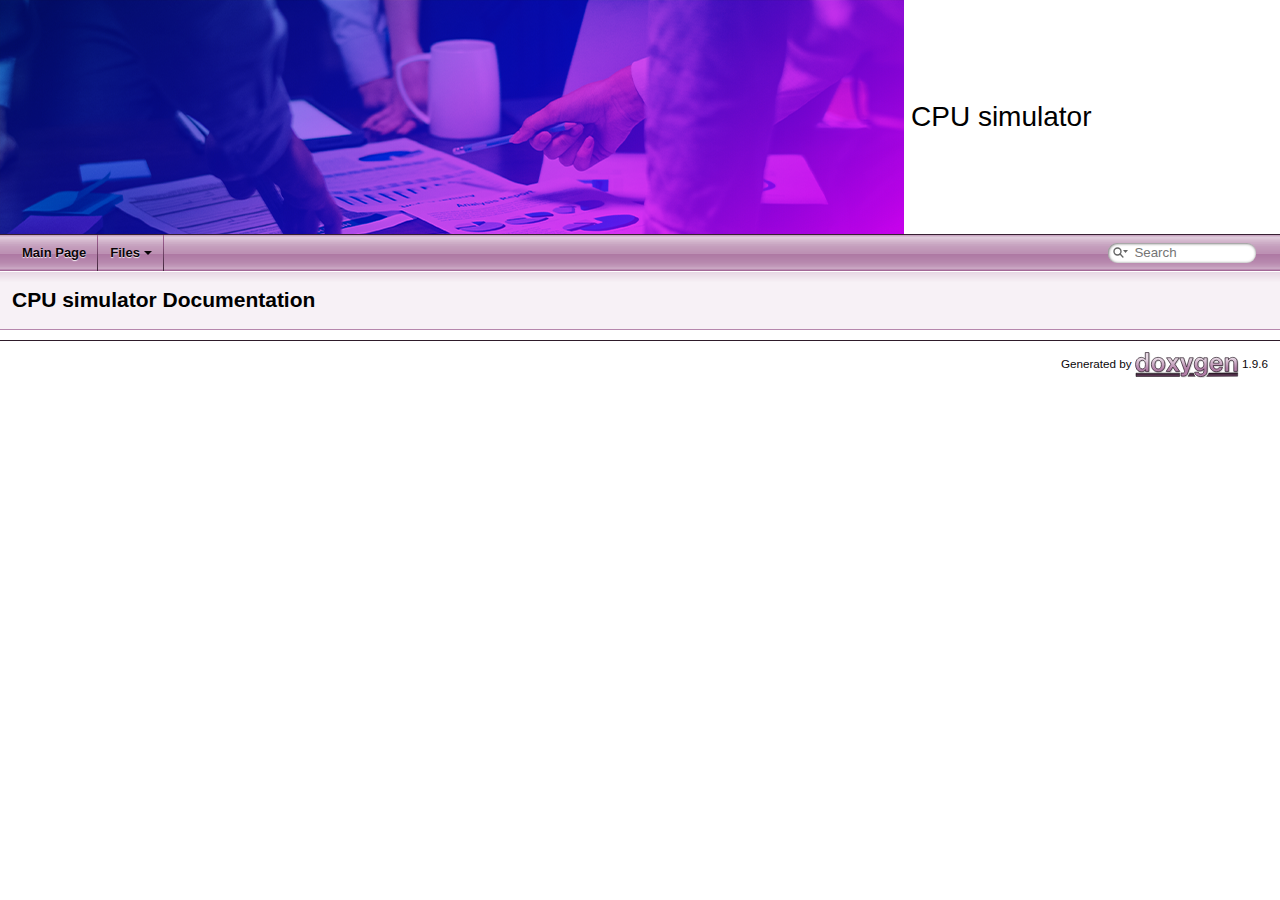
<file: html/index.html>
<!DOCTYPE html PUBLIC "-//W3C//DTD XHTML 1.0 Transitional//EN" "https://www.w3.org/TR/xhtml1/DTD/xhtml1-transitional.dtd">
<html xmlns="http://www.w3.org/1999/xhtml" lang="en-US">
<head>
<meta http-equiv="Content-Type" content="text/xhtml;charset=UTF-8"/>
<meta http-equiv="X-UA-Compatible" content="IE=11"/>
<meta name="generator" content="Doxygen 1.9.6"/>
<meta name="viewport" content="width=device-width, initial-scale=1"/>
<title>CPU simulator: Main Page</title>
<link href="tabs.css" rel="stylesheet" type="text/css"/>
<script type="text/javascript" src="jquery.js"></script>
<script type="text/javascript" src="dynsections.js"></script>
<link href="search/search.css" rel="stylesheet" type="text/css"/>
<script type="text/javascript" src="search/searchdata.js"></script>
<script type="text/javascript" src="search/search.js"></script>
<link href="doxygen.css" rel="stylesheet" type="text/css" />
</head>
<body>
<div id="top"><!-- do not remove this div, it is closed by doxygen! -->
<div id="titlearea">
<table cellspacing="0" cellpadding="0">
 <tbody>
 <tr id="projectrow">
  <td id="projectlogo"><img alt="Logo" src="Headers-for-Mobile_Our-work_v1.png"/></td>
  <td id="projectalign">
   <div id="projectname">CPU simulator
   </div>
  </td>
 </tr>
 </tbody>
</table>
</div>
<!-- end header part -->
<!-- Generated by Doxygen 1.9.6 -->
<script type="text/javascript">
/* @license magnet:?xt=urn:btih:d3d9a9a6595521f9666a5e94cc830dab83b65699&amp;dn=expat.txt MIT */
var searchBox = new SearchBox("searchBox", "search/",'.html');
/* @license-end */
</script>
<script type="text/javascript" src="menudata.js"></script>
<script type="text/javascript" src="menu.js"></script>
<script type="text/javascript">
/* @license magnet:?xt=urn:btih:d3d9a9a6595521f9666a5e94cc830dab83b65699&amp;dn=expat.txt MIT */
$(function() {
  initMenu('',true,false,'search.php','Search');
  $(document).ready(function() { init_search(); });
});
/* @license-end */
</script>
<div id="main-nav"></div>
</div><!-- top -->
<!-- window showing the filter options -->
<div id="MSearchSelectWindow"
     onmouseover="return searchBox.OnSearchSelectShow()"
     onmouseout="return searchBox.OnSearchSelectHide()"
     onkeydown="return searchBox.OnSearchSelectKey(event)">
</div>

<!-- iframe showing the search results (closed by default) -->
<div id="MSearchResultsWindow">
<div id="MSearchResults">
<div class="SRPage">
<div id="SRIndex">
<div id="SRResults"></div>
<div class="SRStatus" id="Loading">Loading...</div>
<div class="SRStatus" id="Searching">Searching...</div>
<div class="SRStatus" id="NoMatches">No Matches</div>
</div>
</div>
</div>
</div>

<div class="header">
  <div class="headertitle"><div class="title">CPU simulator Documentation</div></div>
</div><!--header-->
<div class="contents">
</div><!-- contents -->
<!-- start footer part -->
<hr class="footer"/><address class="footer"><small>
Generated by&#160;<a href="https://www.doxygen.org/index.html"><img class="footer" src="doxygen.svg" width="104" height="31" alt="doxygen"/></a> 1.9.6
</small></address>
</body>
</html>
</file>
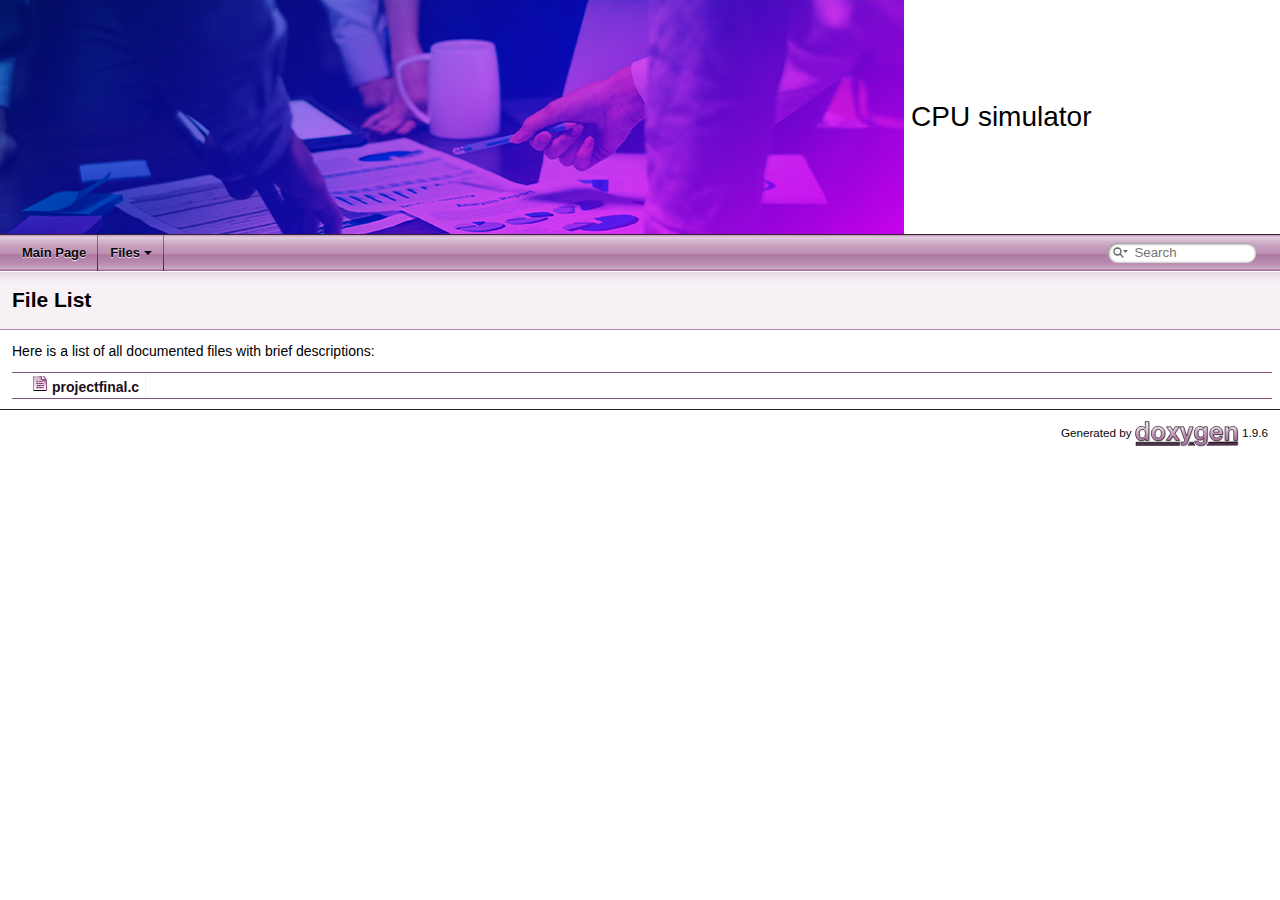
<file: html/files.html>
<!DOCTYPE html PUBLIC "-//W3C//DTD XHTML 1.0 Transitional//EN" "https://www.w3.org/TR/xhtml1/DTD/xhtml1-transitional.dtd">
<html xmlns="http://www.w3.org/1999/xhtml" lang="en-US">
<head>
<meta http-equiv="Content-Type" content="text/xhtml;charset=UTF-8"/>
<meta http-equiv="X-UA-Compatible" content="IE=11"/>
<meta name="generator" content="Doxygen 1.9.6"/>
<meta name="viewport" content="width=device-width, initial-scale=1"/>
<title>CPU simulator: File List</title>
<link href="tabs.css" rel="stylesheet" type="text/css"/>
<script type="text/javascript" src="jquery.js"></script>
<script type="text/javascript" src="dynsections.js"></script>
<link href="search/search.css" rel="stylesheet" type="text/css"/>
<script type="text/javascript" src="search/searchdata.js"></script>
<script type="text/javascript" src="search/search.js"></script>
<link href="doxygen.css" rel="stylesheet" type="text/css" />
</head>
<body>
<div id="top"><!-- do not remove this div, it is closed by doxygen! -->
<div id="titlearea">
<table cellspacing="0" cellpadding="0">
 <tbody>
 <tr id="projectrow">
  <td id="projectlogo"><img alt="Logo" src="Headers-for-Mobile_Our-work_v1.png"/></td>
  <td id="projectalign">
   <div id="projectname">CPU simulator
   </div>
  </td>
 </tr>
 </tbody>
</table>
</div>
<!-- end header part -->
<!-- Generated by Doxygen 1.9.6 -->
<script type="text/javascript">
/* @license magnet:?xt=urn:btih:d3d9a9a6595521f9666a5e94cc830dab83b65699&amp;dn=expat.txt MIT */
var searchBox = new SearchBox("searchBox", "search/",'.html');
/* @license-end */
</script>
<script type="text/javascript" src="menudata.js"></script>
<script type="text/javascript" src="menu.js"></script>
<script type="text/javascript">
/* @license magnet:?xt=urn:btih:d3d9a9a6595521f9666a5e94cc830dab83b65699&amp;dn=expat.txt MIT */
$(function() {
  initMenu('',true,false,'search.php','Search');
  $(document).ready(function() { init_search(); });
});
/* @license-end */
</script>
<div id="main-nav"></div>
</div><!-- top -->
<!-- window showing the filter options -->
<div id="MSearchSelectWindow"
     onmouseover="return searchBox.OnSearchSelectShow()"
     onmouseout="return searchBox.OnSearchSelectHide()"
     onkeydown="return searchBox.OnSearchSelectKey(event)">
</div>

<!-- iframe showing the search results (closed by default) -->
<div id="MSearchResultsWindow">
<div id="MSearchResults">
<div class="SRPage">
<div id="SRIndex">
<div id="SRResults"></div>
<div class="SRStatus" id="Loading">Loading...</div>
<div class="SRStatus" id="Searching">Searching...</div>
<div class="SRStatus" id="NoMatches">No Matches</div>
</div>
</div>
</div>
</div>

<div class="header">
  <div class="headertitle"><div class="title">File List</div></div>
</div><!--header-->
<div class="contents">
<div class="textblock">Here is a list of all documented files with brief descriptions:</div><div class="directory">
<table class="directory">
<tr id="row_0_" class="even"><td class="entry"><span style="width:16px;display:inline-block;">&#160;</span><span class="icondoc"></span><a class="el" href="projectfinal_8c.html" target="_self">projectfinal.c</a></td><td class="desc"></td></tr>
</table>
</div><!-- directory -->
</div><!-- contents -->
<!-- start footer part -->
<hr class="footer"/><address class="footer"><small>
Generated by&#160;<a href="https://www.doxygen.org/index.html"><img class="footer" src="doxygen.svg" width="104" height="31" alt="doxygen"/></a> 1.9.6
</small></address>
</body>
</html>
</file>
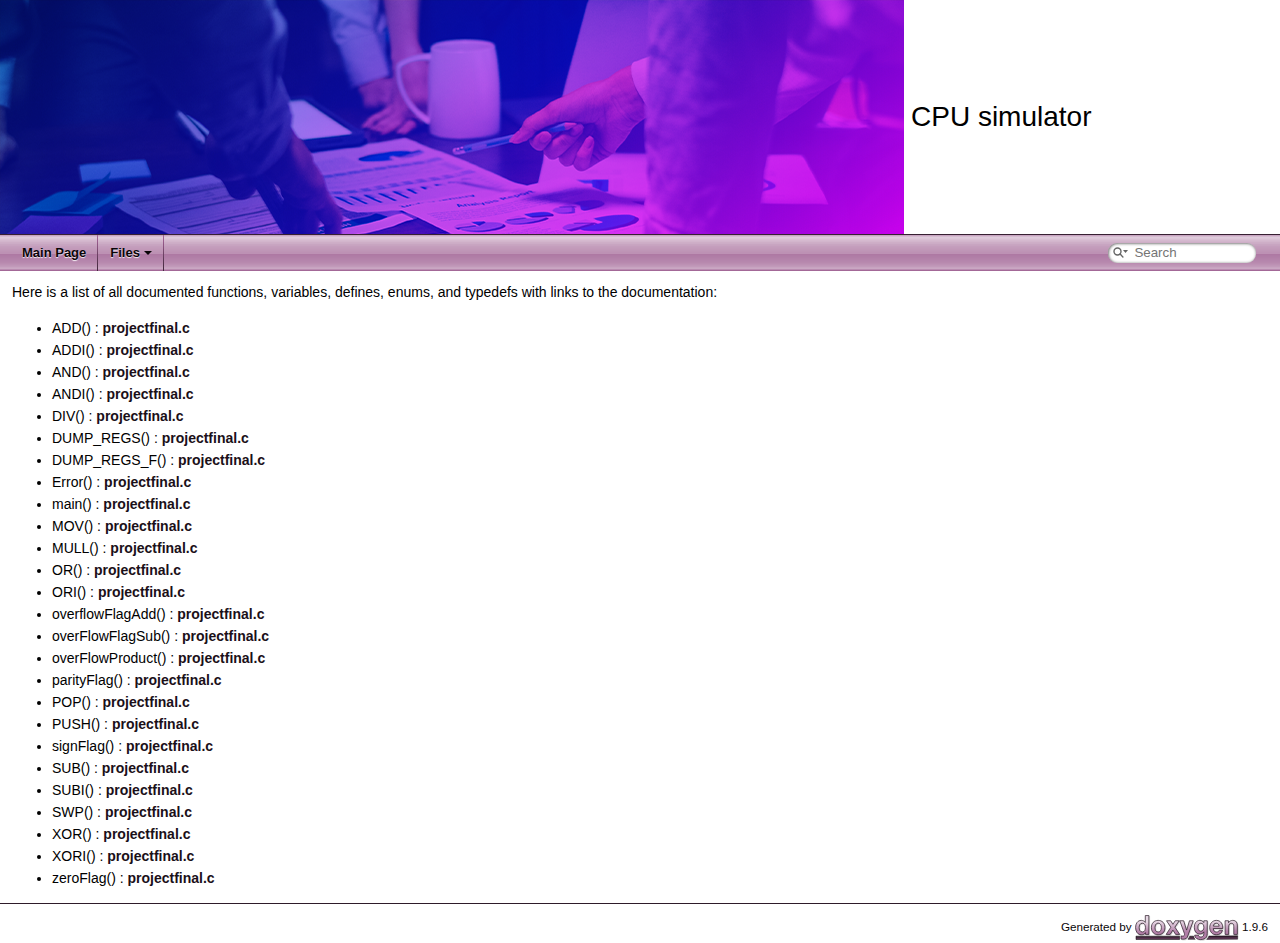
<file: html/globals.html>
<!DOCTYPE html PUBLIC "-//W3C//DTD XHTML 1.0 Transitional//EN" "https://www.w3.org/TR/xhtml1/DTD/xhtml1-transitional.dtd">
<html xmlns="http://www.w3.org/1999/xhtml" lang="en-US">
<head>
<meta http-equiv="Content-Type" content="text/xhtml;charset=UTF-8"/>
<meta http-equiv="X-UA-Compatible" content="IE=11"/>
<meta name="generator" content="Doxygen 1.9.6"/>
<meta name="viewport" content="width=device-width, initial-scale=1"/>
<title>CPU simulator: Globals</title>
<link href="tabs.css" rel="stylesheet" type="text/css"/>
<script type="text/javascript" src="jquery.js"></script>
<script type="text/javascript" src="dynsections.js"></script>
<link href="search/search.css" rel="stylesheet" type="text/css"/>
<script type="text/javascript" src="search/searchdata.js"></script>
<script type="text/javascript" src="search/search.js"></script>
<link href="doxygen.css" rel="stylesheet" type="text/css" />
</head>
<body>
<div id="top"><!-- do not remove this div, it is closed by doxygen! -->
<div id="titlearea">
<table cellspacing="0" cellpadding="0">
 <tbody>
 <tr id="projectrow">
  <td id="projectlogo"><img alt="Logo" src="Headers-for-Mobile_Our-work_v1.png"/></td>
  <td id="projectalign">
   <div id="projectname">CPU simulator
   </div>
  </td>
 </tr>
 </tbody>
</table>
</div>
<!-- end header part -->
<!-- Generated by Doxygen 1.9.6 -->
<script type="text/javascript">
/* @license magnet:?xt=urn:btih:d3d9a9a6595521f9666a5e94cc830dab83b65699&amp;dn=expat.txt MIT */
var searchBox = new SearchBox("searchBox", "search/",'.html');
/* @license-end */
</script>
<script type="text/javascript" src="menudata.js"></script>
<script type="text/javascript" src="menu.js"></script>
<script type="text/javascript">
/* @license magnet:?xt=urn:btih:d3d9a9a6595521f9666a5e94cc830dab83b65699&amp;dn=expat.txt MIT */
$(function() {
  initMenu('',true,false,'search.php','Search');
  $(document).ready(function() { init_search(); });
});
/* @license-end */
</script>
<div id="main-nav"></div>
</div><!-- top -->
<!-- window showing the filter options -->
<div id="MSearchSelectWindow"
     onmouseover="return searchBox.OnSearchSelectShow()"
     onmouseout="return searchBox.OnSearchSelectHide()"
     onkeydown="return searchBox.OnSearchSelectKey(event)">
</div>

<!-- iframe showing the search results (closed by default) -->
<div id="MSearchResultsWindow">
<div id="MSearchResults">
<div class="SRPage">
<div id="SRIndex">
<div id="SRResults"></div>
<div class="SRStatus" id="Loading">Loading...</div>
<div class="SRStatus" id="Searching">Searching...</div>
<div class="SRStatus" id="NoMatches">No Matches</div>
</div>
</div>
</div>
</div>

<div class="contents">
<div class="textblock">Here is a list of all documented functions, variables, defines, enums, and typedefs with links to the documentation:</div><ul>
<li>ADD()&#160;:&#160;<a class="el" href="projectfinal_8c.html#a208b473791cc65cdef28b1a06632767c">projectfinal.c</a></li>
<li>ADDI()&#160;:&#160;<a class="el" href="projectfinal_8c.html#aea7e4871dbf3bbada7e723caf01d0439">projectfinal.c</a></li>
<li>AND()&#160;:&#160;<a class="el" href="projectfinal_8c.html#a53f6d122aba9172e5c5082831bf9b38d">projectfinal.c</a></li>
<li>ANDI()&#160;:&#160;<a class="el" href="projectfinal_8c.html#af45f9fd88ba958dc935585d12ff327dc">projectfinal.c</a></li>
<li>DIV()&#160;:&#160;<a class="el" href="projectfinal_8c.html#a55d87b24a8c43f74c7a16a88de23d8c9">projectfinal.c</a></li>
<li>DUMP_REGS()&#160;:&#160;<a class="el" href="projectfinal_8c.html#a7246c8d53de6fe3db29dacbae22570db">projectfinal.c</a></li>
<li>DUMP_REGS_F()&#160;:&#160;<a class="el" href="projectfinal_8c.html#a1e31b0b875ff67d7c38723f17d2f664a">projectfinal.c</a></li>
<li>Error()&#160;:&#160;<a class="el" href="projectfinal_8c.html#a3c599eb246ba14427fe807cc29850ae3">projectfinal.c</a></li>
<li>main()&#160;:&#160;<a class="el" href="projectfinal_8c.html#a0ddf1224851353fc92bfbff6f499fa97">projectfinal.c</a></li>
<li>MOV()&#160;:&#160;<a class="el" href="projectfinal_8c.html#a406fab2688bf343429713a2eb98acc0d">projectfinal.c</a></li>
<li>MULL()&#160;:&#160;<a class="el" href="projectfinal_8c.html#ab9c9faca58fe2946cec7a2d5cce2f954">projectfinal.c</a></li>
<li>OR()&#160;:&#160;<a class="el" href="projectfinal_8c.html#a63c0b5dc1a36b43cfcbaa2fca3370599">projectfinal.c</a></li>
<li>ORI()&#160;:&#160;<a class="el" href="projectfinal_8c.html#acc90d732c1fb58250a6bc176275b97ab">projectfinal.c</a></li>
<li>overflowFlagAdd()&#160;:&#160;<a class="el" href="projectfinal_8c.html#a8fa8a35f950357beffd1b71902313235">projectfinal.c</a></li>
<li>overFlowFlagSub()&#160;:&#160;<a class="el" href="projectfinal_8c.html#ac0285fa796472952f9c2165342c1d184">projectfinal.c</a></li>
<li>overFlowProduct()&#160;:&#160;<a class="el" href="projectfinal_8c.html#a3d5b3ef53df62438b9d9b7cc28e7f3e5">projectfinal.c</a></li>
<li>parityFlag()&#160;:&#160;<a class="el" href="projectfinal_8c.html#a0e90003af21a0a54dfc43f150e350c38">projectfinal.c</a></li>
<li>POP()&#160;:&#160;<a class="el" href="projectfinal_8c.html#a4b117a8d6e91eb513103dcb62ee10d00">projectfinal.c</a></li>
<li>PUSH()&#160;:&#160;<a class="el" href="projectfinal_8c.html#ad915a596e86e11f67fb454bd4c12a30a">projectfinal.c</a></li>
<li>signFlag()&#160;:&#160;<a class="el" href="projectfinal_8c.html#ac78723113306ddaf6783ecb64a4b1338">projectfinal.c</a></li>
<li>SUB()&#160;:&#160;<a class="el" href="projectfinal_8c.html#a7d552c470d929956ad217d8890a22e19">projectfinal.c</a></li>
<li>SUBI()&#160;:&#160;<a class="el" href="projectfinal_8c.html#a73241cd5d065fe5e3c8fcd17f29ba1ed">projectfinal.c</a></li>
<li>SWP()&#160;:&#160;<a class="el" href="projectfinal_8c.html#ae1d663091740d39219a78794f4c6120e">projectfinal.c</a></li>
<li>XOR()&#160;:&#160;<a class="el" href="projectfinal_8c.html#a4c2aba9cfc40e6c523935c9b706fc17b">projectfinal.c</a></li>
<li>XORI()&#160;:&#160;<a class="el" href="projectfinal_8c.html#a45a828d6c33c2f9cc2983efb4a3067ac">projectfinal.c</a></li>
<li>zeroFlag()&#160;:&#160;<a class="el" href="projectfinal_8c.html#a767daef722be9eca9e10c6774015dd44">projectfinal.c</a></li>
</ul>
</div><!-- contents -->
<!-- start footer part -->
<hr class="footer"/><address class="footer"><small>
Generated by&#160;<a href="https://www.doxygen.org/index.html"><img class="footer" src="doxygen.svg" width="104" height="31" alt="doxygen"/></a> 1.9.6
</small></address>
</body>
</html>
</file>
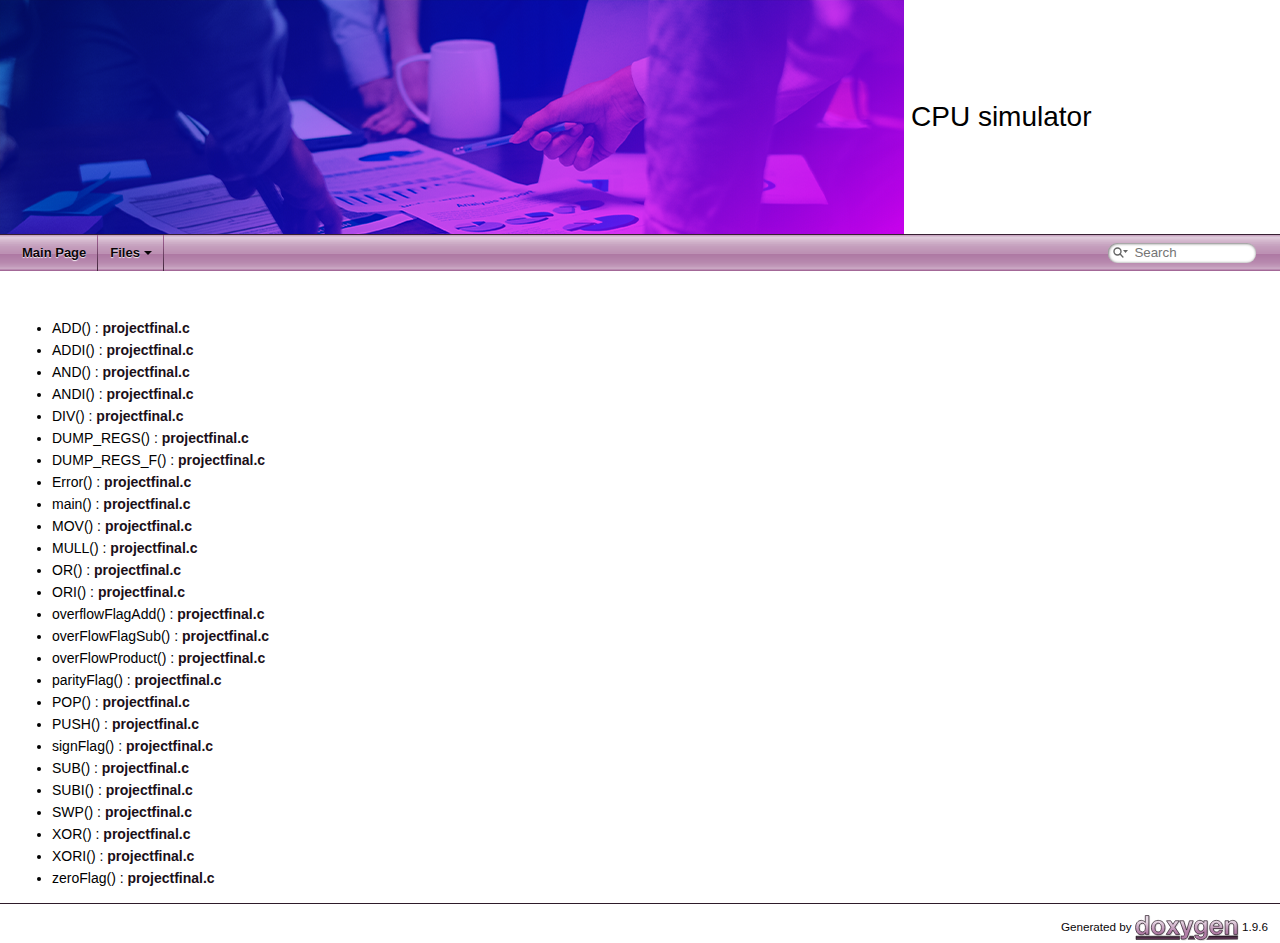
<file: html/globals_func.html>
<!DOCTYPE html PUBLIC "-//W3C//DTD XHTML 1.0 Transitional//EN" "https://www.w3.org/TR/xhtml1/DTD/xhtml1-transitional.dtd">
<html xmlns="http://www.w3.org/1999/xhtml" lang="en-US">
<head>
<meta http-equiv="Content-Type" content="text/xhtml;charset=UTF-8"/>
<meta http-equiv="X-UA-Compatible" content="IE=11"/>
<meta name="generator" content="Doxygen 1.9.6"/>
<meta name="viewport" content="width=device-width, initial-scale=1"/>
<title>CPU simulator: Globals</title>
<link href="tabs.css" rel="stylesheet" type="text/css"/>
<script type="text/javascript" src="jquery.js"></script>
<script type="text/javascript" src="dynsections.js"></script>
<link href="search/search.css" rel="stylesheet" type="text/css"/>
<script type="text/javascript" src="search/searchdata.js"></script>
<script type="text/javascript" src="search/search.js"></script>
<link href="doxygen.css" rel="stylesheet" type="text/css" />
</head>
<body>
<div id="top"><!-- do not remove this div, it is closed by doxygen! -->
<div id="titlearea">
<table cellspacing="0" cellpadding="0">
 <tbody>
 <tr id="projectrow">
  <td id="projectlogo"><img alt="Logo" src="Headers-for-Mobile_Our-work_v1.png"/></td>
  <td id="projectalign">
   <div id="projectname">CPU simulator
   </div>
  </td>
 </tr>
 </tbody>
</table>
</div>
<!-- end header part -->
<!-- Generated by Doxygen 1.9.6 -->
<script type="text/javascript">
/* @license magnet:?xt=urn:btih:d3d9a9a6595521f9666a5e94cc830dab83b65699&amp;dn=expat.txt MIT */
var searchBox = new SearchBox("searchBox", "search/",'.html');
/* @license-end */
</script>
<script type="text/javascript" src="menudata.js"></script>
<script type="text/javascript" src="menu.js"></script>
<script type="text/javascript">
/* @license magnet:?xt=urn:btih:d3d9a9a6595521f9666a5e94cc830dab83b65699&amp;dn=expat.txt MIT */
$(function() {
  initMenu('',true,false,'search.php','Search');
  $(document).ready(function() { init_search(); });
});
/* @license-end */
</script>
<div id="main-nav"></div>
</div><!-- top -->
<!-- window showing the filter options -->
<div id="MSearchSelectWindow"
     onmouseover="return searchBox.OnSearchSelectShow()"
     onmouseout="return searchBox.OnSearchSelectHide()"
     onkeydown="return searchBox.OnSearchSelectKey(event)">
</div>

<!-- iframe showing the search results (closed by default) -->
<div id="MSearchResultsWindow">
<div id="MSearchResults">
<div class="SRPage">
<div id="SRIndex">
<div id="SRResults"></div>
<div class="SRStatus" id="Loading">Loading...</div>
<div class="SRStatus" id="Searching">Searching...</div>
<div class="SRStatus" id="NoMatches">No Matches</div>
</div>
</div>
</div>
</div>

<div class="contents">
&#160;<ul>
<li>ADD()&#160;:&#160;<a class="el" href="projectfinal_8c.html#a208b473791cc65cdef28b1a06632767c">projectfinal.c</a></li>
<li>ADDI()&#160;:&#160;<a class="el" href="projectfinal_8c.html#aea7e4871dbf3bbada7e723caf01d0439">projectfinal.c</a></li>
<li>AND()&#160;:&#160;<a class="el" href="projectfinal_8c.html#a53f6d122aba9172e5c5082831bf9b38d">projectfinal.c</a></li>
<li>ANDI()&#160;:&#160;<a class="el" href="projectfinal_8c.html#af45f9fd88ba958dc935585d12ff327dc">projectfinal.c</a></li>
<li>DIV()&#160;:&#160;<a class="el" href="projectfinal_8c.html#a55d87b24a8c43f74c7a16a88de23d8c9">projectfinal.c</a></li>
<li>DUMP_REGS()&#160;:&#160;<a class="el" href="projectfinal_8c.html#a7246c8d53de6fe3db29dacbae22570db">projectfinal.c</a></li>
<li>DUMP_REGS_F()&#160;:&#160;<a class="el" href="projectfinal_8c.html#a1e31b0b875ff67d7c38723f17d2f664a">projectfinal.c</a></li>
<li>Error()&#160;:&#160;<a class="el" href="projectfinal_8c.html#a3c599eb246ba14427fe807cc29850ae3">projectfinal.c</a></li>
<li>main()&#160;:&#160;<a class="el" href="projectfinal_8c.html#a0ddf1224851353fc92bfbff6f499fa97">projectfinal.c</a></li>
<li>MOV()&#160;:&#160;<a class="el" href="projectfinal_8c.html#a406fab2688bf343429713a2eb98acc0d">projectfinal.c</a></li>
<li>MULL()&#160;:&#160;<a class="el" href="projectfinal_8c.html#ab9c9faca58fe2946cec7a2d5cce2f954">projectfinal.c</a></li>
<li>OR()&#160;:&#160;<a class="el" href="projectfinal_8c.html#a63c0b5dc1a36b43cfcbaa2fca3370599">projectfinal.c</a></li>
<li>ORI()&#160;:&#160;<a class="el" href="projectfinal_8c.html#acc90d732c1fb58250a6bc176275b97ab">projectfinal.c</a></li>
<li>overflowFlagAdd()&#160;:&#160;<a class="el" href="projectfinal_8c.html#a8fa8a35f950357beffd1b71902313235">projectfinal.c</a></li>
<li>overFlowFlagSub()&#160;:&#160;<a class="el" href="projectfinal_8c.html#ac0285fa796472952f9c2165342c1d184">projectfinal.c</a></li>
<li>overFlowProduct()&#160;:&#160;<a class="el" href="projectfinal_8c.html#a3d5b3ef53df62438b9d9b7cc28e7f3e5">projectfinal.c</a></li>
<li>parityFlag()&#160;:&#160;<a class="el" href="projectfinal_8c.html#a0e90003af21a0a54dfc43f150e350c38">projectfinal.c</a></li>
<li>POP()&#160;:&#160;<a class="el" href="projectfinal_8c.html#a4b117a8d6e91eb513103dcb62ee10d00">projectfinal.c</a></li>
<li>PUSH()&#160;:&#160;<a class="el" href="projectfinal_8c.html#ad915a596e86e11f67fb454bd4c12a30a">projectfinal.c</a></li>
<li>signFlag()&#160;:&#160;<a class="el" href="projectfinal_8c.html#ac78723113306ddaf6783ecb64a4b1338">projectfinal.c</a></li>
<li>SUB()&#160;:&#160;<a class="el" href="projectfinal_8c.html#a7d552c470d929956ad217d8890a22e19">projectfinal.c</a></li>
<li>SUBI()&#160;:&#160;<a class="el" href="projectfinal_8c.html#a73241cd5d065fe5e3c8fcd17f29ba1ed">projectfinal.c</a></li>
<li>SWP()&#160;:&#160;<a class="el" href="projectfinal_8c.html#ae1d663091740d39219a78794f4c6120e">projectfinal.c</a></li>
<li>XOR()&#160;:&#160;<a class="el" href="projectfinal_8c.html#a4c2aba9cfc40e6c523935c9b706fc17b">projectfinal.c</a></li>
<li>XORI()&#160;:&#160;<a class="el" href="projectfinal_8c.html#a45a828d6c33c2f9cc2983efb4a3067ac">projectfinal.c</a></li>
<li>zeroFlag()&#160;:&#160;<a class="el" href="projectfinal_8c.html#a767daef722be9eca9e10c6774015dd44">projectfinal.c</a></li>
</ul>
</div><!-- contents -->
<!-- start footer part -->
<hr class="footer"/><address class="footer"><small>
Generated by&#160;<a href="https://www.doxygen.org/index.html"><img class="footer" src="doxygen.svg" width="104" height="31" alt="doxygen"/></a> 1.9.6
</small></address>
</body>
</html>
</file>
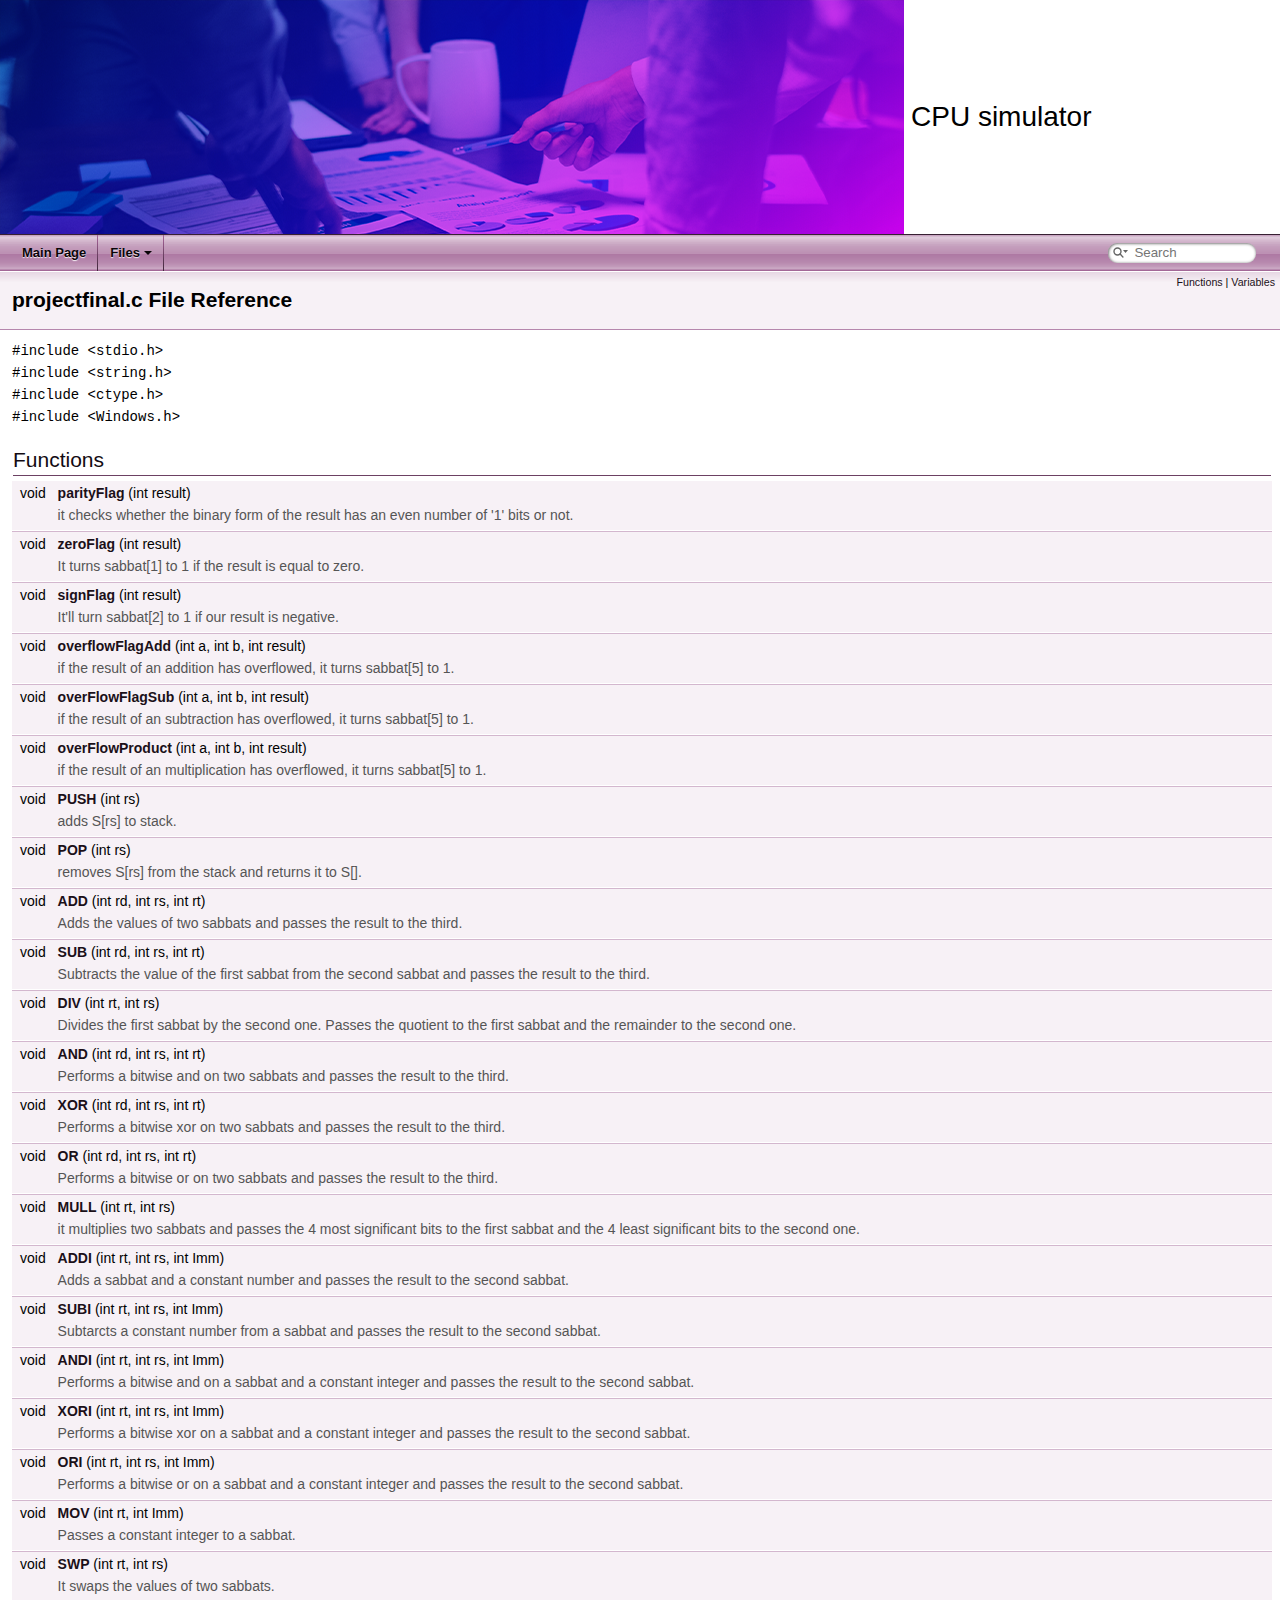
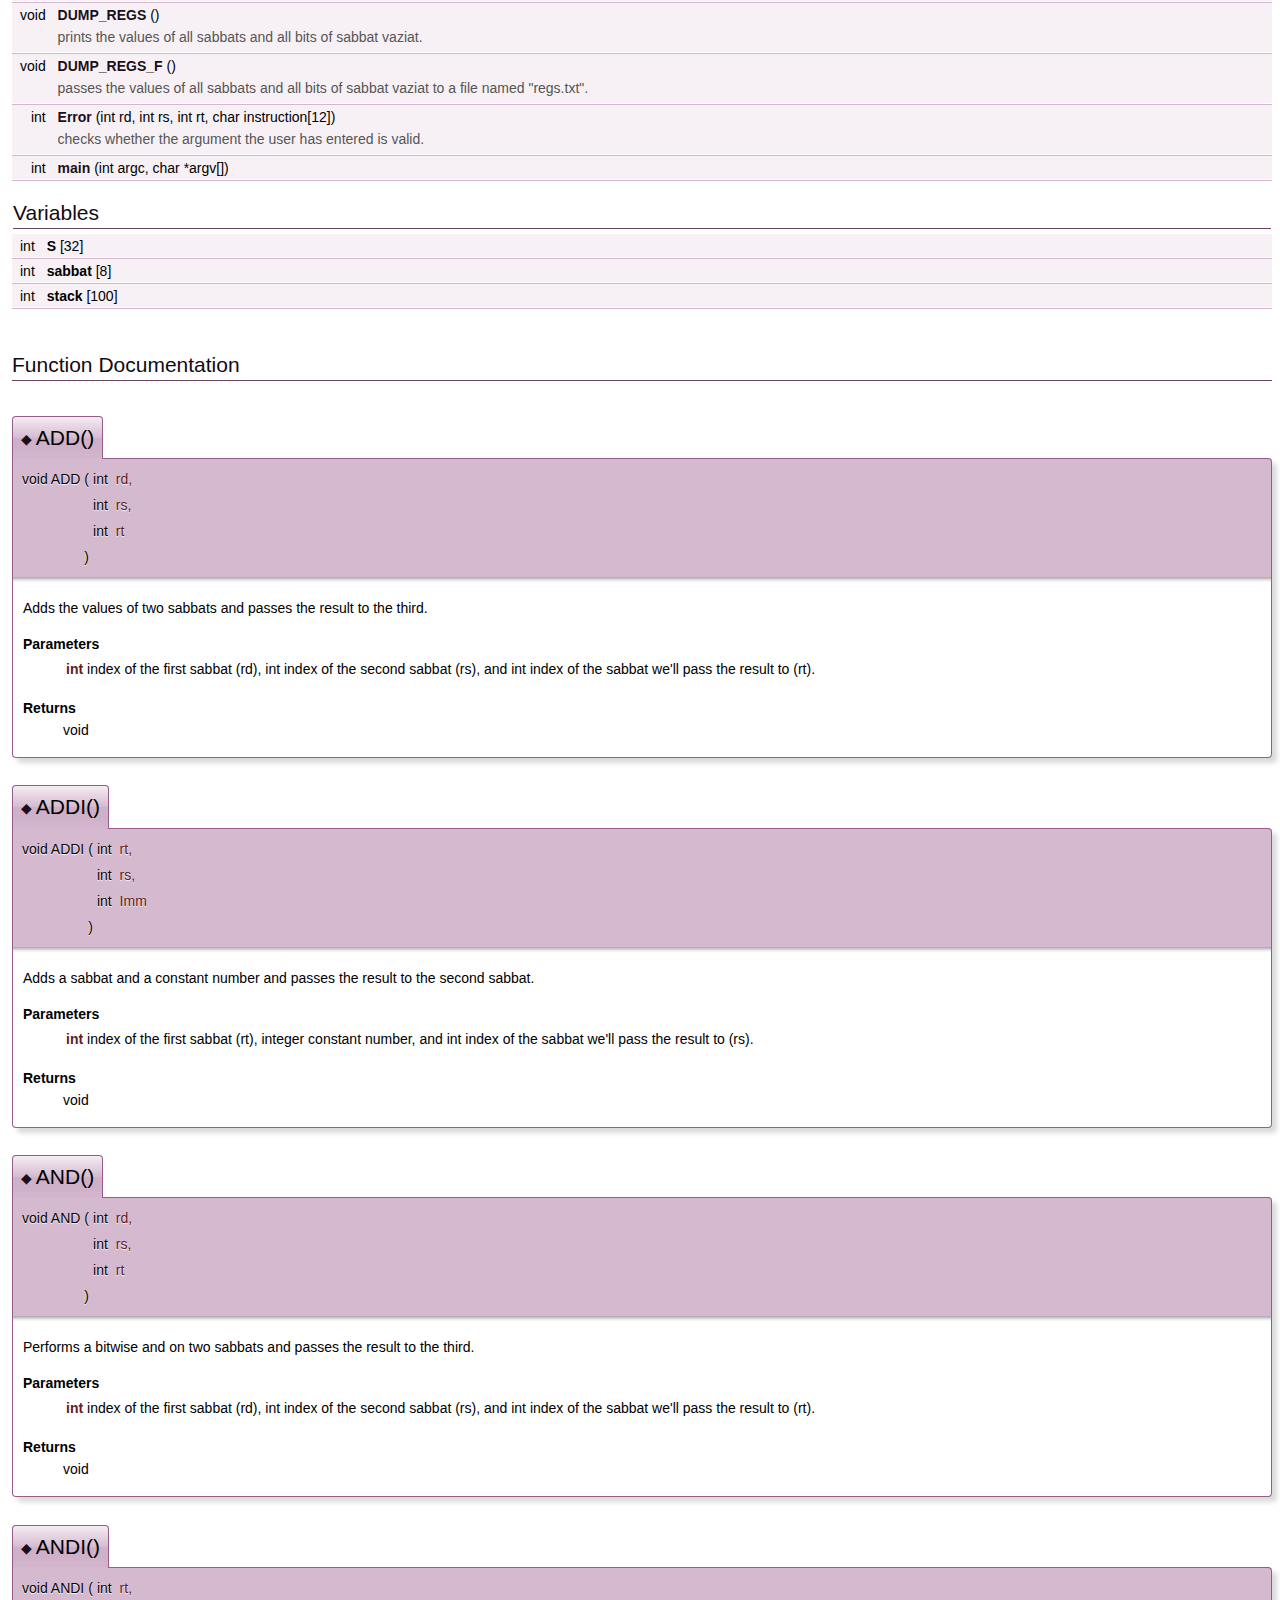
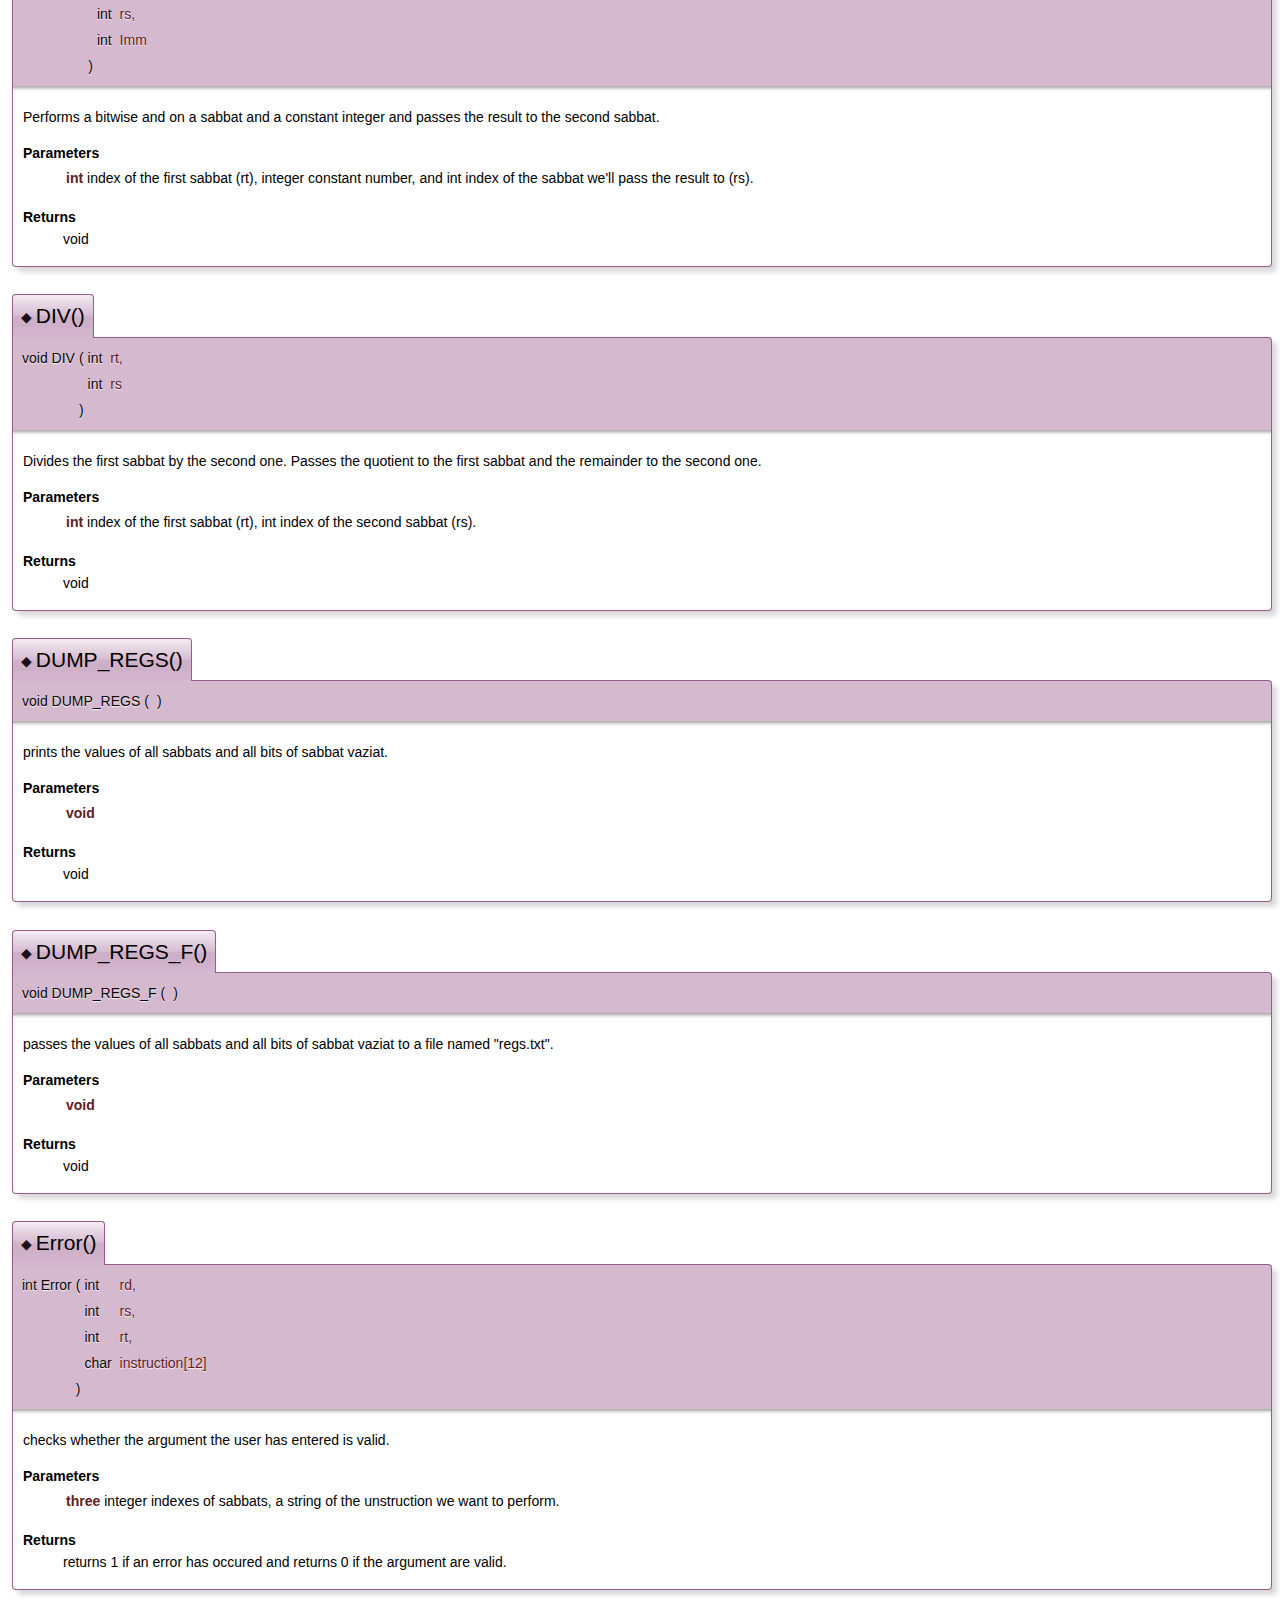
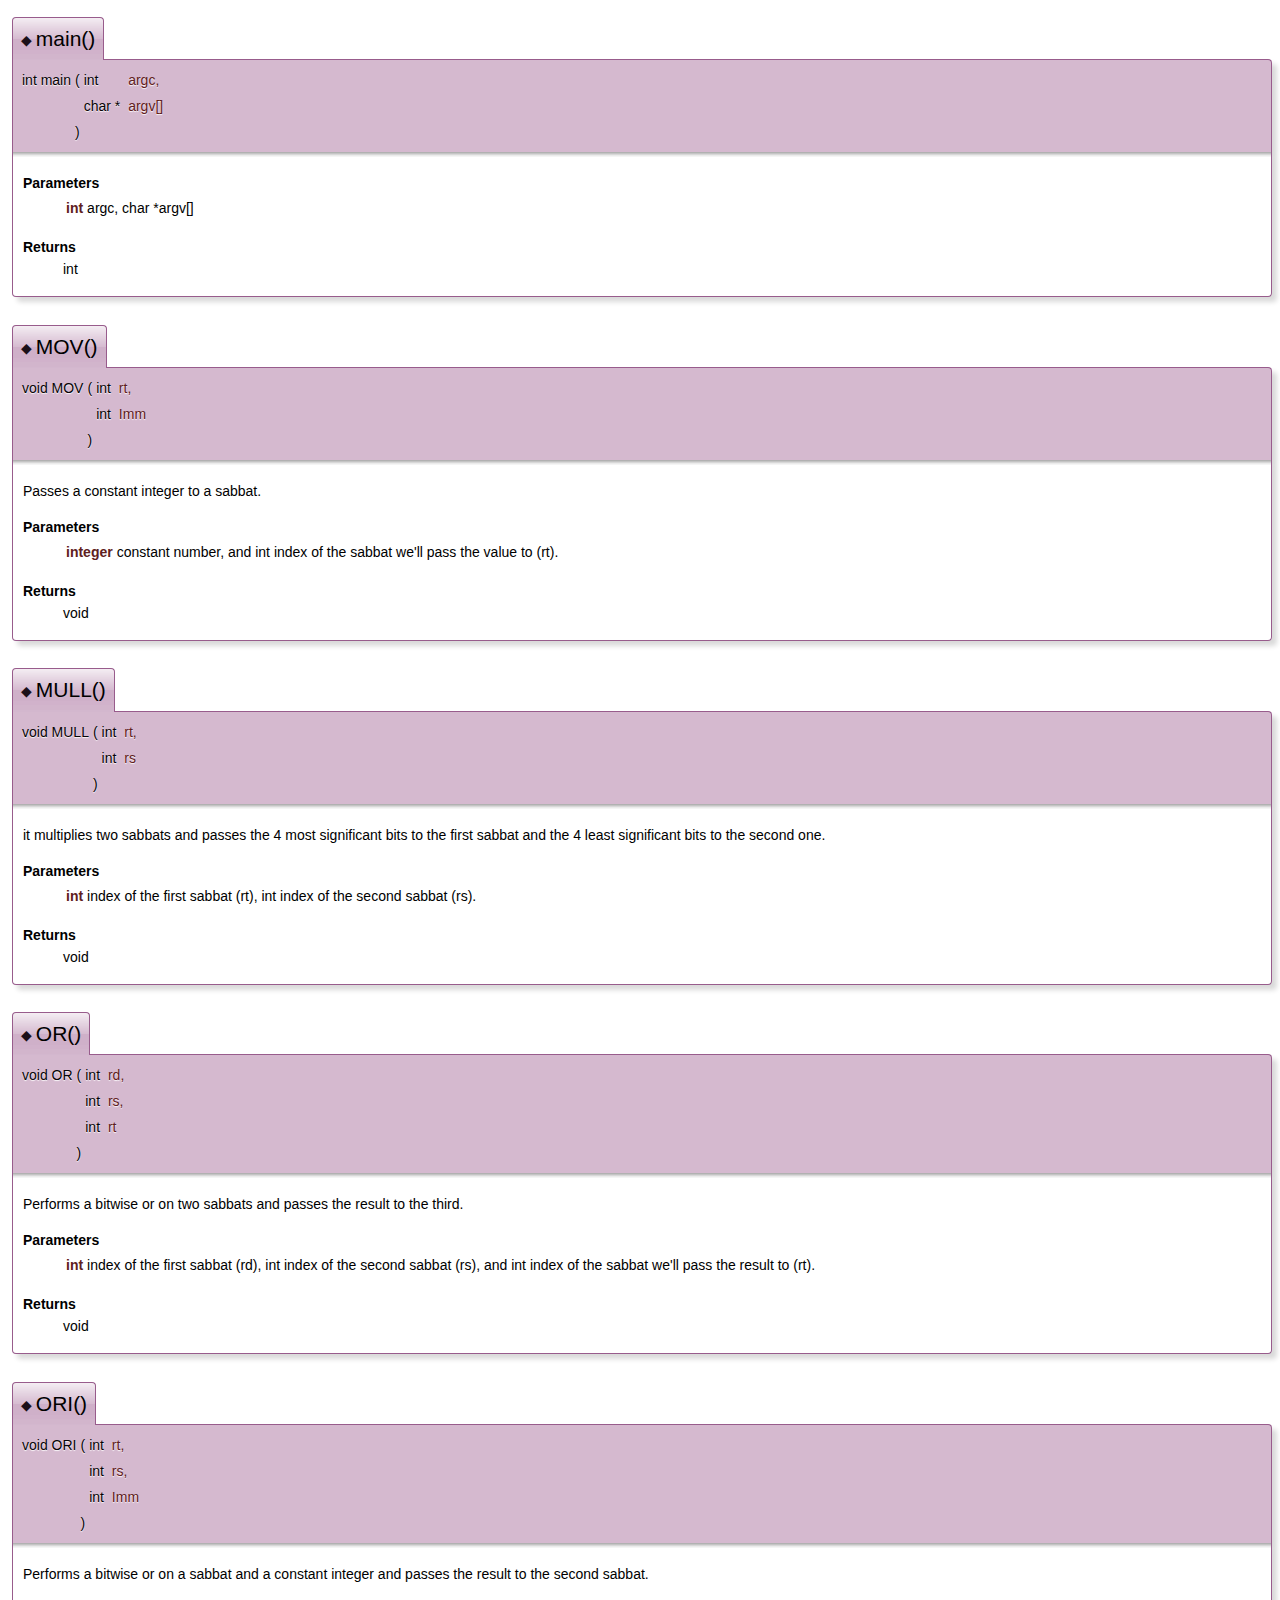
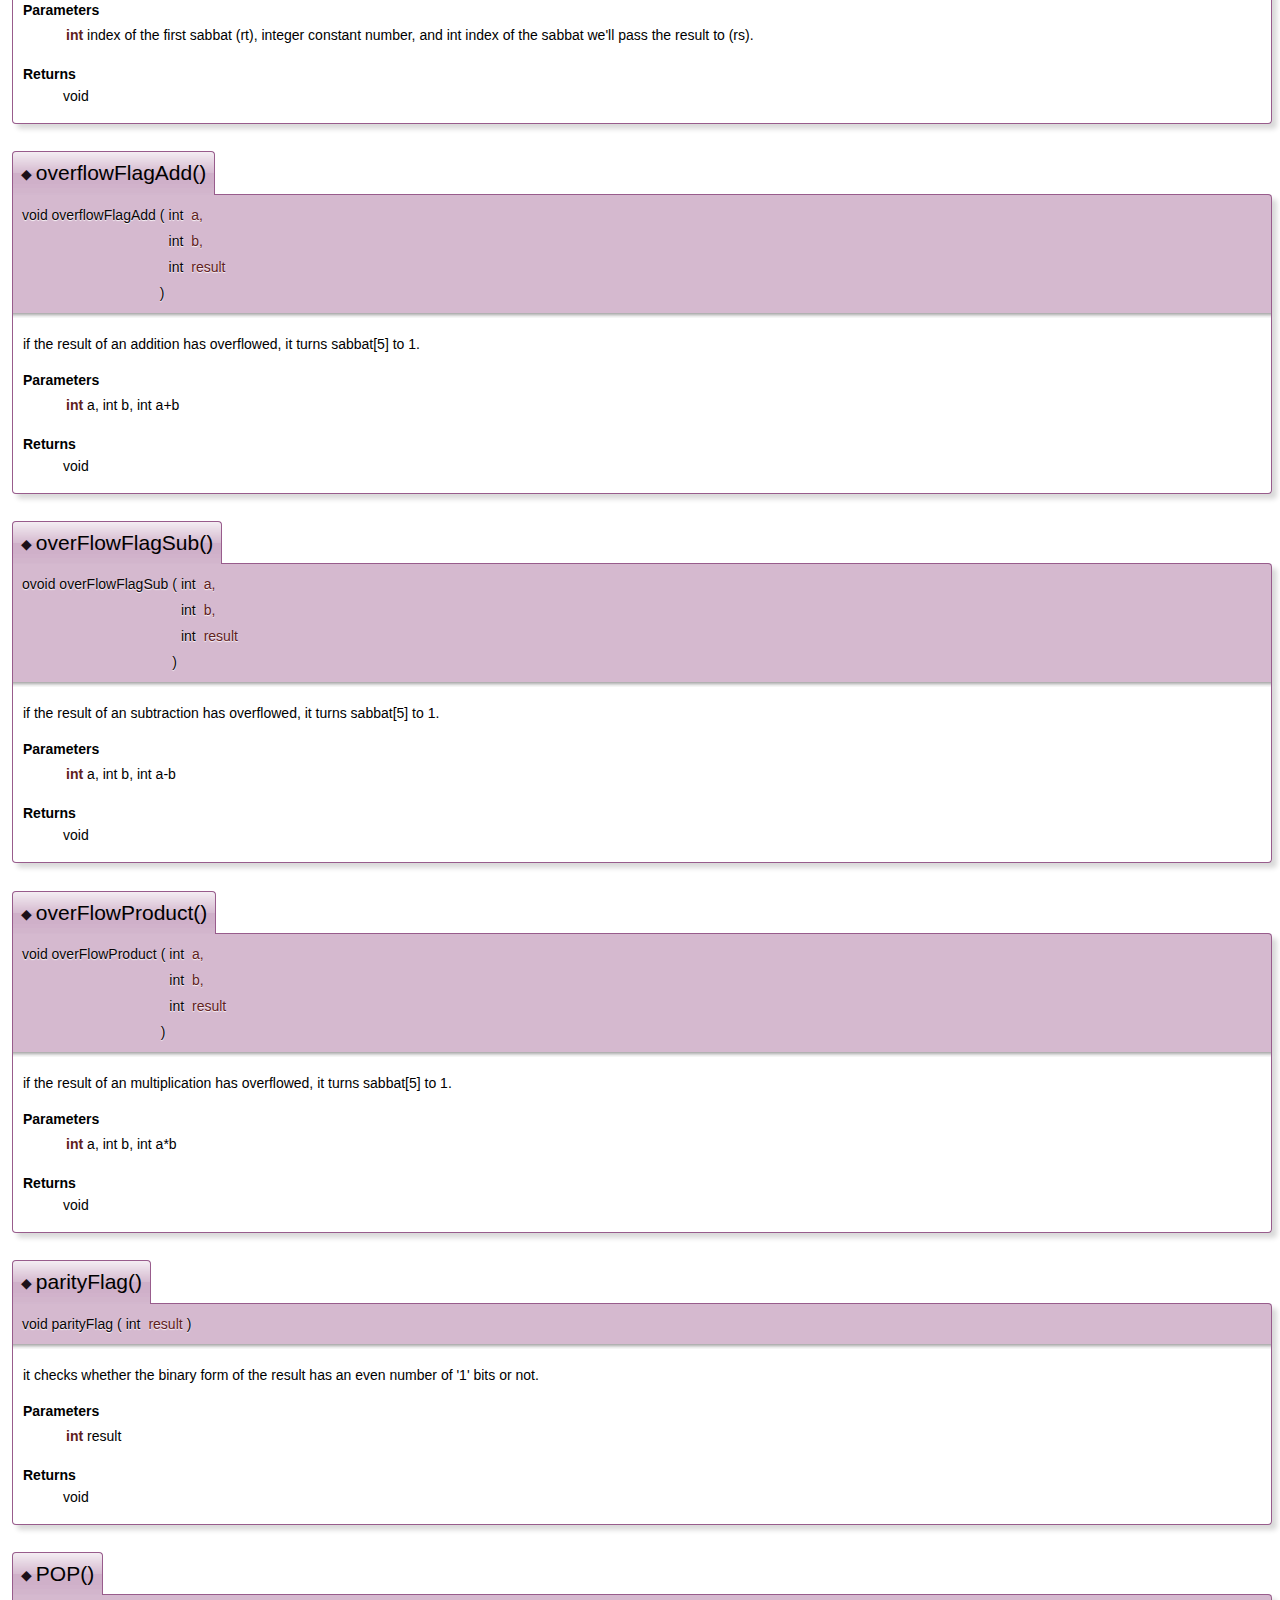
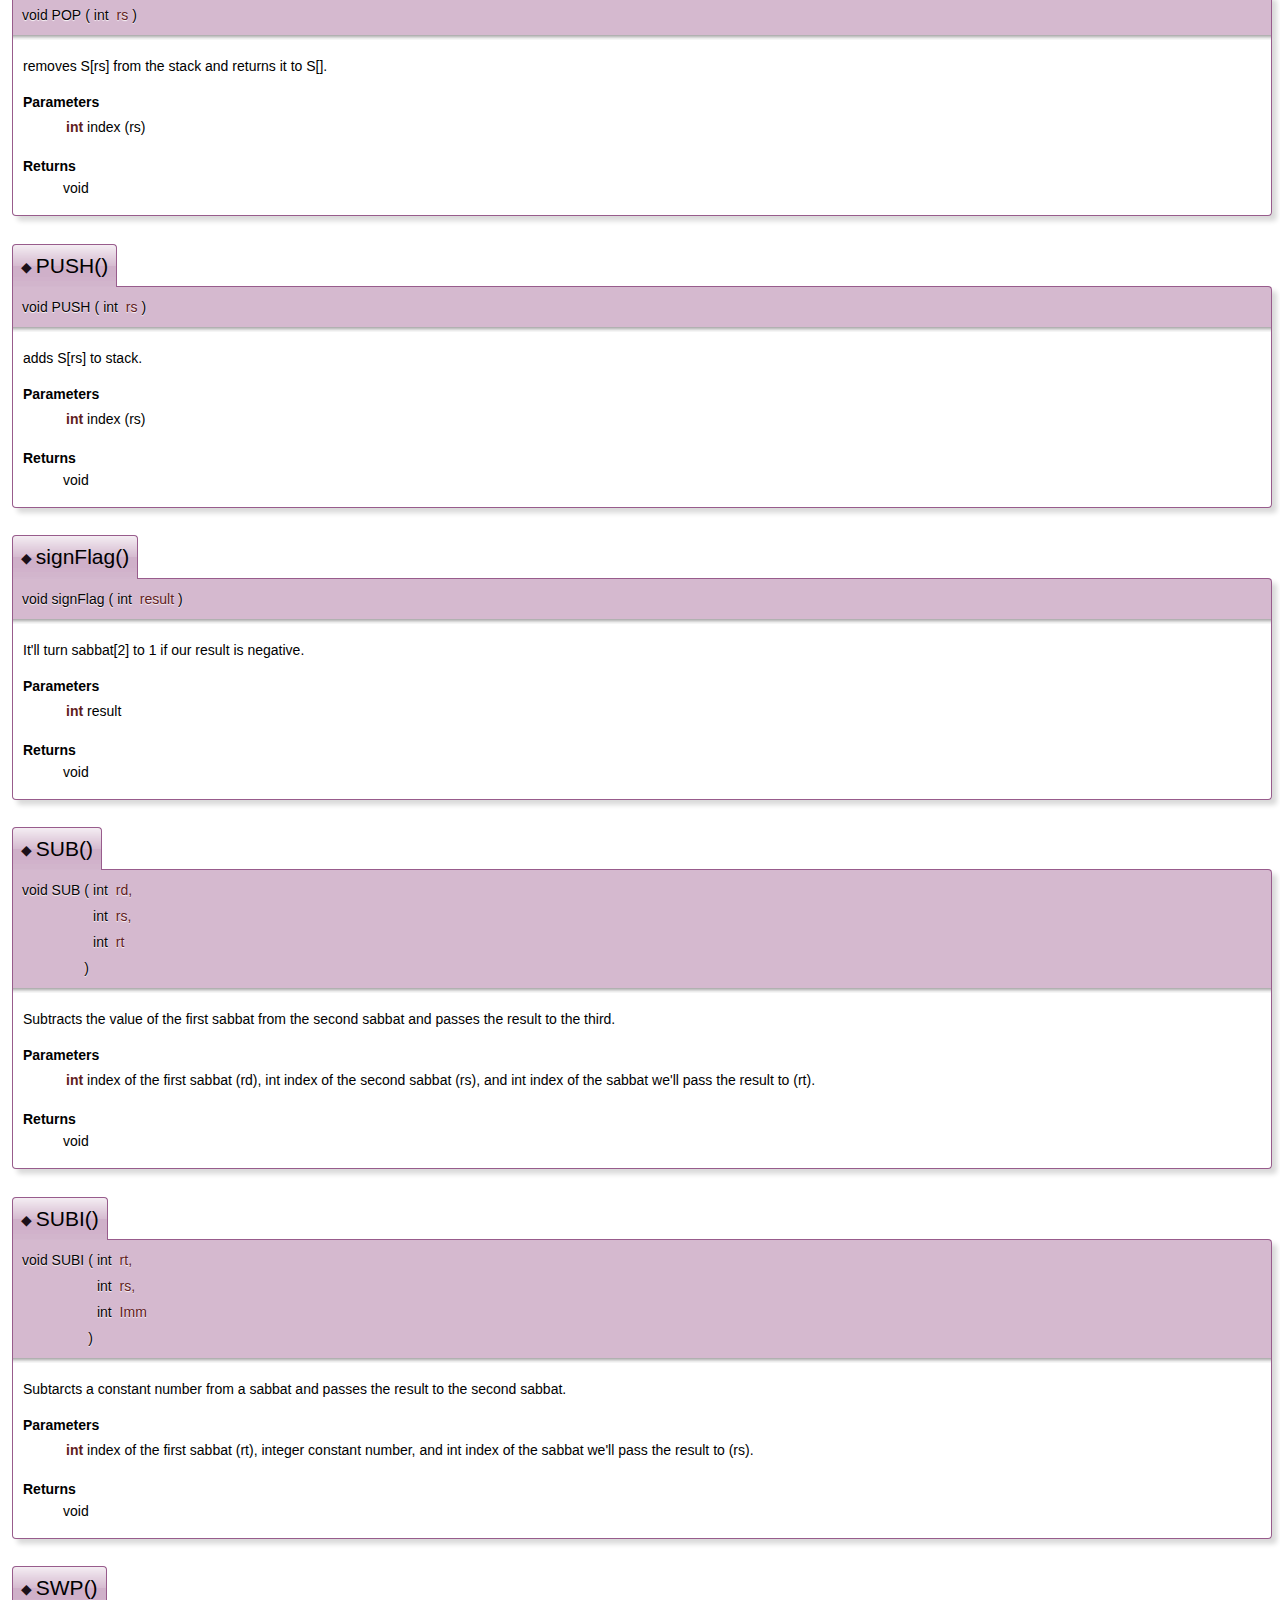
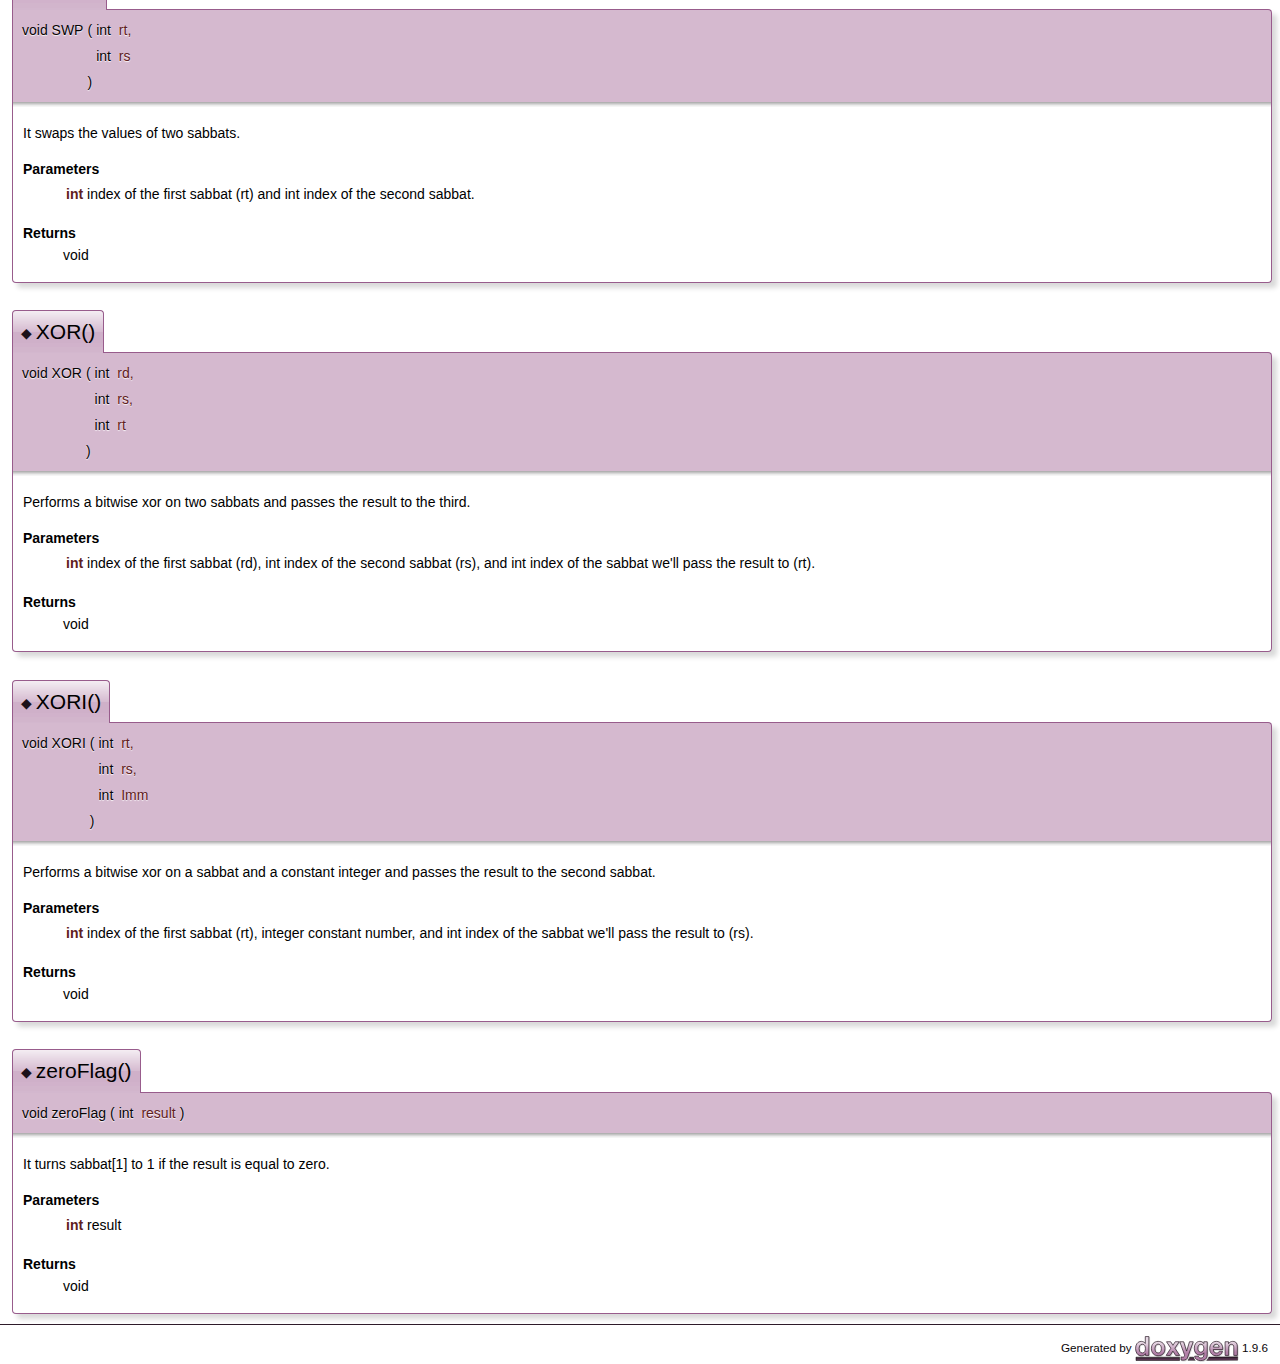
<file: html/projectfinal_8c.html>
<!DOCTYPE html PUBLIC "-//W3C//DTD XHTML 1.0 Transitional//EN" "https://www.w3.org/TR/xhtml1/DTD/xhtml1-transitional.dtd">
<html xmlns="http://www.w3.org/1999/xhtml" lang="en-US">
<head>
<meta http-equiv="Content-Type" content="text/xhtml;charset=UTF-8"/>
<meta http-equiv="X-UA-Compatible" content="IE=11"/>
<meta name="generator" content="Doxygen 1.9.6"/>
<meta name="viewport" content="width=device-width, initial-scale=1"/>
<title>CPU simulator: projectfinal.c File Reference</title>
<link href="tabs.css" rel="stylesheet" type="text/css"/>
<script type="text/javascript" src="jquery.js"></script>
<script type="text/javascript" src="dynsections.js"></script>
<link href="search/search.css" rel="stylesheet" type="text/css"/>
<script type="text/javascript" src="search/searchdata.js"></script>
<script type="text/javascript" src="search/search.js"></script>
<link href="doxygen.css" rel="stylesheet" type="text/css" />
</head>
<body>
<div id="top"><!-- do not remove this div, it is closed by doxygen! -->
<div id="titlearea">
<table cellspacing="0" cellpadding="0">
 <tbody>
 <tr id="projectrow">
  <td id="projectlogo"><img alt="Logo" src="Headers-for-Mobile_Our-work_v1.png"/></td>
  <td id="projectalign">
   <div id="projectname">CPU simulator
   </div>
  </td>
 </tr>
 </tbody>
</table>
</div>
<!-- end header part -->
<!-- Generated by Doxygen 1.9.6 -->
<script type="text/javascript">
/* @license magnet:?xt=urn:btih:d3d9a9a6595521f9666a5e94cc830dab83b65699&amp;dn=expat.txt MIT */
var searchBox = new SearchBox("searchBox", "search/",'.html');
/* @license-end */
</script>
<script type="text/javascript" src="menudata.js"></script>
<script type="text/javascript" src="menu.js"></script>
<script type="text/javascript">
/* @license magnet:?xt=urn:btih:d3d9a9a6595521f9666a5e94cc830dab83b65699&amp;dn=expat.txt MIT */
$(function() {
  initMenu('',true,false,'search.php','Search');
  $(document).ready(function() { init_search(); });
});
/* @license-end */
</script>
<div id="main-nav"></div>
<!-- window showing the filter options -->
<div id="MSearchSelectWindow"
     onmouseover="return searchBox.OnSearchSelectShow()"
     onmouseout="return searchBox.OnSearchSelectHide()"
     onkeydown="return searchBox.OnSearchSelectKey(event)">
</div>

<!-- iframe showing the search results (closed by default) -->
<div id="MSearchResultsWindow">
<div id="MSearchResults">
<div class="SRPage">
<div id="SRIndex">
<div id="SRResults"></div>
<div class="SRStatus" id="Loading">Loading...</div>
<div class="SRStatus" id="Searching">Searching...</div>
<div class="SRStatus" id="NoMatches">No Matches</div>
</div>
</div>
</div>
</div>

</div><!-- top -->
<div class="header">
  <div class="summary">
<a href="#func-members">Functions</a> &#124;
<a href="#var-members">Variables</a>  </div>
  <div class="headertitle"><div class="title">projectfinal.c File Reference</div></div>
</div><!--header-->
<div class="contents">
<div class="textblock"><code>#include &lt;stdio.h&gt;</code><br />
<code>#include &lt;string.h&gt;</code><br />
<code>#include &lt;ctype.h&gt;</code><br />
<code>#include &lt;Windows.h&gt;</code><br />
</div><table class="memberdecls">
<tr class="heading"><td colspan="2"><h2 class="groupheader"><a id="func-members" name="func-members"></a>
Functions</h2></td></tr>
<tr class="memitem:a0e90003af21a0a54dfc43f150e350c38"><td class="memItemLeft" align="right" valign="top">void&#160;</td><td class="memItemRight" valign="bottom"><a class="el" href="projectfinal_8c.html#a0e90003af21a0a54dfc43f150e350c38">parityFlag</a> (int result)</td></tr>
<tr class="memdesc:a0e90003af21a0a54dfc43f150e350c38"><td class="mdescLeft">&#160;</td><td class="mdescRight">it checks whether the binary form of the result has an even number of '1' bits or not.  <br /></td></tr>
<tr class="separator:a0e90003af21a0a54dfc43f150e350c38"><td class="memSeparator" colspan="2">&#160;</td></tr>
<tr class="memitem:a767daef722be9eca9e10c6774015dd44"><td class="memItemLeft" align="right" valign="top">void&#160;</td><td class="memItemRight" valign="bottom"><a class="el" href="projectfinal_8c.html#a767daef722be9eca9e10c6774015dd44">zeroFlag</a> (int result)</td></tr>
<tr class="memdesc:a767daef722be9eca9e10c6774015dd44"><td class="mdescLeft">&#160;</td><td class="mdescRight">It turns sabbat[1] to 1 if the result is equal to zero.  <br /></td></tr>
<tr class="separator:a767daef722be9eca9e10c6774015dd44"><td class="memSeparator" colspan="2">&#160;</td></tr>
<tr class="memitem:ac78723113306ddaf6783ecb64a4b1338"><td class="memItemLeft" align="right" valign="top">void&#160;</td><td class="memItemRight" valign="bottom"><a class="el" href="projectfinal_8c.html#ac78723113306ddaf6783ecb64a4b1338">signFlag</a> (int result)</td></tr>
<tr class="memdesc:ac78723113306ddaf6783ecb64a4b1338"><td class="mdescLeft">&#160;</td><td class="mdescRight">It'll turn sabbat[2] to 1 if our result is negative.  <br /></td></tr>
<tr class="separator:ac78723113306ddaf6783ecb64a4b1338"><td class="memSeparator" colspan="2">&#160;</td></tr>
<tr class="memitem:a8fa8a35f950357beffd1b71902313235"><td class="memItemLeft" align="right" valign="top">void&#160;</td><td class="memItemRight" valign="bottom"><a class="el" href="projectfinal_8c.html#a8fa8a35f950357beffd1b71902313235">overflowFlagAdd</a> (int a, int b, int result)</td></tr>
<tr class="memdesc:a8fa8a35f950357beffd1b71902313235"><td class="mdescLeft">&#160;</td><td class="mdescRight">if the result of an addition has overflowed, it turns sabbat[5] to 1.  <br /></td></tr>
<tr class="separator:a8fa8a35f950357beffd1b71902313235"><td class="memSeparator" colspan="2">&#160;</td></tr>
<tr class="memitem:ac0285fa796472952f9c2165342c1d184"><td class="memItemLeft" align="right" valign="top">void&#160;</td><td class="memItemRight" valign="bottom"><a class="el" href="projectfinal_8c.html#ac0285fa796472952f9c2165342c1d184">overFlowFlagSub</a> (int a, int b, int result)</td></tr>
<tr class="memdesc:ac0285fa796472952f9c2165342c1d184"><td class="mdescLeft">&#160;</td><td class="mdescRight">if the result of an subtraction has overflowed, it turns sabbat[5] to 1.  <br /></td></tr>
<tr class="separator:ac0285fa796472952f9c2165342c1d184"><td class="memSeparator" colspan="2">&#160;</td></tr>
<tr class="memitem:a3d5b3ef53df62438b9d9b7cc28e7f3e5"><td class="memItemLeft" align="right" valign="top">void&#160;</td><td class="memItemRight" valign="bottom"><a class="el" href="projectfinal_8c.html#a3d5b3ef53df62438b9d9b7cc28e7f3e5">overFlowProduct</a> (int a, int b, int result)</td></tr>
<tr class="memdesc:a3d5b3ef53df62438b9d9b7cc28e7f3e5"><td class="mdescLeft">&#160;</td><td class="mdescRight">if the result of an multiplication has overflowed, it turns sabbat[5] to 1.  <br /></td></tr>
<tr class="separator:a3d5b3ef53df62438b9d9b7cc28e7f3e5"><td class="memSeparator" colspan="2">&#160;</td></tr>
<tr class="memitem:ad915a596e86e11f67fb454bd4c12a30a"><td class="memItemLeft" align="right" valign="top">void&#160;</td><td class="memItemRight" valign="bottom"><a class="el" href="projectfinal_8c.html#ad915a596e86e11f67fb454bd4c12a30a">PUSH</a> (int rs)</td></tr>
<tr class="memdesc:ad915a596e86e11f67fb454bd4c12a30a"><td class="mdescLeft">&#160;</td><td class="mdescRight">adds S[rs] to stack.  <br /></td></tr>
<tr class="separator:ad915a596e86e11f67fb454bd4c12a30a"><td class="memSeparator" colspan="2">&#160;</td></tr>
<tr class="memitem:a4b117a8d6e91eb513103dcb62ee10d00"><td class="memItemLeft" align="right" valign="top">void&#160;</td><td class="memItemRight" valign="bottom"><a class="el" href="projectfinal_8c.html#a4b117a8d6e91eb513103dcb62ee10d00">POP</a> (int rs)</td></tr>
<tr class="memdesc:a4b117a8d6e91eb513103dcb62ee10d00"><td class="mdescLeft">&#160;</td><td class="mdescRight">removes S[rs] from the stack and returns it to S[].  <br /></td></tr>
<tr class="separator:a4b117a8d6e91eb513103dcb62ee10d00"><td class="memSeparator" colspan="2">&#160;</td></tr>
<tr class="memitem:a208b473791cc65cdef28b1a06632767c"><td class="memItemLeft" align="right" valign="top">void&#160;</td><td class="memItemRight" valign="bottom"><a class="el" href="projectfinal_8c.html#a208b473791cc65cdef28b1a06632767c">ADD</a> (int rd, int rs, int rt)</td></tr>
<tr class="memdesc:a208b473791cc65cdef28b1a06632767c"><td class="mdescLeft">&#160;</td><td class="mdescRight">Adds the values of two sabbats and passes the result to the third.  <br /></td></tr>
<tr class="separator:a208b473791cc65cdef28b1a06632767c"><td class="memSeparator" colspan="2">&#160;</td></tr>
<tr class="memitem:a7d552c470d929956ad217d8890a22e19"><td class="memItemLeft" align="right" valign="top">void&#160;</td><td class="memItemRight" valign="bottom"><a class="el" href="projectfinal_8c.html#a7d552c470d929956ad217d8890a22e19">SUB</a> (int rd, int rs, int rt)</td></tr>
<tr class="memdesc:a7d552c470d929956ad217d8890a22e19"><td class="mdescLeft">&#160;</td><td class="mdescRight">Subtracts the value of the first sabbat from the second sabbat and passes the result to the third.  <br /></td></tr>
<tr class="separator:a7d552c470d929956ad217d8890a22e19"><td class="memSeparator" colspan="2">&#160;</td></tr>
<tr class="memitem:a55d87b24a8c43f74c7a16a88de23d8c9"><td class="memItemLeft" align="right" valign="top">void&#160;</td><td class="memItemRight" valign="bottom"><a class="el" href="projectfinal_8c.html#a55d87b24a8c43f74c7a16a88de23d8c9">DIV</a> (int rt, int rs)</td></tr>
<tr class="memdesc:a55d87b24a8c43f74c7a16a88de23d8c9"><td class="mdescLeft">&#160;</td><td class="mdescRight">Divides the first sabbat by the second one. Passes the quotient to the first sabbat and the remainder to the second one.  <br /></td></tr>
<tr class="separator:a55d87b24a8c43f74c7a16a88de23d8c9"><td class="memSeparator" colspan="2">&#160;</td></tr>
<tr class="memitem:a53f6d122aba9172e5c5082831bf9b38d"><td class="memItemLeft" align="right" valign="top">void&#160;</td><td class="memItemRight" valign="bottom"><a class="el" href="projectfinal_8c.html#a53f6d122aba9172e5c5082831bf9b38d">AND</a> (int rd, int rs, int rt)</td></tr>
<tr class="memdesc:a53f6d122aba9172e5c5082831bf9b38d"><td class="mdescLeft">&#160;</td><td class="mdescRight">Performs a bitwise and on two sabbats and passes the result to the third.  <br /></td></tr>
<tr class="separator:a53f6d122aba9172e5c5082831bf9b38d"><td class="memSeparator" colspan="2">&#160;</td></tr>
<tr class="memitem:a4c2aba9cfc40e6c523935c9b706fc17b"><td class="memItemLeft" align="right" valign="top">void&#160;</td><td class="memItemRight" valign="bottom"><a class="el" href="projectfinal_8c.html#a4c2aba9cfc40e6c523935c9b706fc17b">XOR</a> (int rd, int rs, int rt)</td></tr>
<tr class="memdesc:a4c2aba9cfc40e6c523935c9b706fc17b"><td class="mdescLeft">&#160;</td><td class="mdescRight">Performs a bitwise xor on two sabbats and passes the result to the third.  <br /></td></tr>
<tr class="separator:a4c2aba9cfc40e6c523935c9b706fc17b"><td class="memSeparator" colspan="2">&#160;</td></tr>
<tr class="memitem:a63c0b5dc1a36b43cfcbaa2fca3370599"><td class="memItemLeft" align="right" valign="top">void&#160;</td><td class="memItemRight" valign="bottom"><a class="el" href="projectfinal_8c.html#a63c0b5dc1a36b43cfcbaa2fca3370599">OR</a> (int rd, int rs, int rt)</td></tr>
<tr class="memdesc:a63c0b5dc1a36b43cfcbaa2fca3370599"><td class="mdescLeft">&#160;</td><td class="mdescRight">Performs a bitwise or on two sabbats and passes the result to the third.  <br /></td></tr>
<tr class="separator:a63c0b5dc1a36b43cfcbaa2fca3370599"><td class="memSeparator" colspan="2">&#160;</td></tr>
<tr class="memitem:ab9c9faca58fe2946cec7a2d5cce2f954"><td class="memItemLeft" align="right" valign="top">void&#160;</td><td class="memItemRight" valign="bottom"><a class="el" href="projectfinal_8c.html#ab9c9faca58fe2946cec7a2d5cce2f954">MULL</a> (int rt, int rs)</td></tr>
<tr class="memdesc:ab9c9faca58fe2946cec7a2d5cce2f954"><td class="mdescLeft">&#160;</td><td class="mdescRight">it multiplies two sabbats and passes the 4 most significant bits to the first sabbat and the 4 least significant bits to the second one.  <br /></td></tr>
<tr class="separator:ab9c9faca58fe2946cec7a2d5cce2f954"><td class="memSeparator" colspan="2">&#160;</td></tr>
<tr class="memitem:aea7e4871dbf3bbada7e723caf01d0439"><td class="memItemLeft" align="right" valign="top">void&#160;</td><td class="memItemRight" valign="bottom"><a class="el" href="projectfinal_8c.html#aea7e4871dbf3bbada7e723caf01d0439">ADDI</a> (int rt, int rs, int Imm)</td></tr>
<tr class="memdesc:aea7e4871dbf3bbada7e723caf01d0439"><td class="mdescLeft">&#160;</td><td class="mdescRight">Adds a sabbat and a constant number and passes the result to the second sabbat.  <br /></td></tr>
<tr class="separator:aea7e4871dbf3bbada7e723caf01d0439"><td class="memSeparator" colspan="2">&#160;</td></tr>
<tr class="memitem:a73241cd5d065fe5e3c8fcd17f29ba1ed"><td class="memItemLeft" align="right" valign="top">void&#160;</td><td class="memItemRight" valign="bottom"><a class="el" href="projectfinal_8c.html#a73241cd5d065fe5e3c8fcd17f29ba1ed">SUBI</a> (int rt, int rs, int Imm)</td></tr>
<tr class="memdesc:a73241cd5d065fe5e3c8fcd17f29ba1ed"><td class="mdescLeft">&#160;</td><td class="mdescRight">Subtarcts a constant number from a sabbat and passes the result to the second sabbat.  <br /></td></tr>
<tr class="separator:a73241cd5d065fe5e3c8fcd17f29ba1ed"><td class="memSeparator" colspan="2">&#160;</td></tr>
<tr class="memitem:af45f9fd88ba958dc935585d12ff327dc"><td class="memItemLeft" align="right" valign="top">void&#160;</td><td class="memItemRight" valign="bottom"><a class="el" href="projectfinal_8c.html#af45f9fd88ba958dc935585d12ff327dc">ANDI</a> (int rt, int rs, int Imm)</td></tr>
<tr class="memdesc:af45f9fd88ba958dc935585d12ff327dc"><td class="mdescLeft">&#160;</td><td class="mdescRight">Performs a bitwise and on a sabbat and a constant integer and passes the result to the second sabbat.  <br /></td></tr>
<tr class="separator:af45f9fd88ba958dc935585d12ff327dc"><td class="memSeparator" colspan="2">&#160;</td></tr>
<tr class="memitem:a45a828d6c33c2f9cc2983efb4a3067ac"><td class="memItemLeft" align="right" valign="top">void&#160;</td><td class="memItemRight" valign="bottom"><a class="el" href="projectfinal_8c.html#a45a828d6c33c2f9cc2983efb4a3067ac">XORI</a> (int rt, int rs, int Imm)</td></tr>
<tr class="memdesc:a45a828d6c33c2f9cc2983efb4a3067ac"><td class="mdescLeft">&#160;</td><td class="mdescRight">Performs a bitwise xor on a sabbat and a constant integer and passes the result to the second sabbat.  <br /></td></tr>
<tr class="separator:a45a828d6c33c2f9cc2983efb4a3067ac"><td class="memSeparator" colspan="2">&#160;</td></tr>
<tr class="memitem:acc90d732c1fb58250a6bc176275b97ab"><td class="memItemLeft" align="right" valign="top">void&#160;</td><td class="memItemRight" valign="bottom"><a class="el" href="projectfinal_8c.html#acc90d732c1fb58250a6bc176275b97ab">ORI</a> (int rt, int rs, int Imm)</td></tr>
<tr class="memdesc:acc90d732c1fb58250a6bc176275b97ab"><td class="mdescLeft">&#160;</td><td class="mdescRight">Performs a bitwise or on a sabbat and a constant integer and passes the result to the second sabbat.  <br /></td></tr>
<tr class="separator:acc90d732c1fb58250a6bc176275b97ab"><td class="memSeparator" colspan="2">&#160;</td></tr>
<tr class="memitem:a406fab2688bf343429713a2eb98acc0d"><td class="memItemLeft" align="right" valign="top">void&#160;</td><td class="memItemRight" valign="bottom"><a class="el" href="projectfinal_8c.html#a406fab2688bf343429713a2eb98acc0d">MOV</a> (int rt, int Imm)</td></tr>
<tr class="memdesc:a406fab2688bf343429713a2eb98acc0d"><td class="mdescLeft">&#160;</td><td class="mdescRight">Passes a constant integer to a sabbat.  <br /></td></tr>
<tr class="separator:a406fab2688bf343429713a2eb98acc0d"><td class="memSeparator" colspan="2">&#160;</td></tr>
<tr class="memitem:ae1d663091740d39219a78794f4c6120e"><td class="memItemLeft" align="right" valign="top">void&#160;</td><td class="memItemRight" valign="bottom"><a class="el" href="projectfinal_8c.html#ae1d663091740d39219a78794f4c6120e">SWP</a> (int rt, int rs)</td></tr>
<tr class="memdesc:ae1d663091740d39219a78794f4c6120e"><td class="mdescLeft">&#160;</td><td class="mdescRight">It swaps the values of two sabbats.  <br /></td></tr>
<tr class="separator:ae1d663091740d39219a78794f4c6120e"><td class="memSeparator" colspan="2">&#160;</td></tr>
<tr class="memitem:a7246c8d53de6fe3db29dacbae22570db"><td class="memItemLeft" align="right" valign="top">void&#160;</td><td class="memItemRight" valign="bottom"><a class="el" href="projectfinal_8c.html#a7246c8d53de6fe3db29dacbae22570db">DUMP_REGS</a> ()</td></tr>
<tr class="memdesc:a7246c8d53de6fe3db29dacbae22570db"><td class="mdescLeft">&#160;</td><td class="mdescRight">prints the values of all sabbats and all bits of sabbat vaziat.  <br /></td></tr>
<tr class="separator:a7246c8d53de6fe3db29dacbae22570db"><td class="memSeparator" colspan="2">&#160;</td></tr>
<tr class="memitem:a1e31b0b875ff67d7c38723f17d2f664a"><td class="memItemLeft" align="right" valign="top">void&#160;</td><td class="memItemRight" valign="bottom"><a class="el" href="projectfinal_8c.html#a1e31b0b875ff67d7c38723f17d2f664a">DUMP_REGS_F</a> ()</td></tr>
<tr class="memdesc:a1e31b0b875ff67d7c38723f17d2f664a"><td class="mdescLeft">&#160;</td><td class="mdescRight">passes the values of all sabbats and all bits of sabbat vaziat to a file named "regs.txt".  <br /></td></tr>
<tr class="separator:a1e31b0b875ff67d7c38723f17d2f664a"><td class="memSeparator" colspan="2">&#160;</td></tr>
<tr class="memitem:a3c599eb246ba14427fe807cc29850ae3"><td class="memItemLeft" align="right" valign="top">int&#160;</td><td class="memItemRight" valign="bottom"><a class="el" href="projectfinal_8c.html#a3c599eb246ba14427fe807cc29850ae3">Error</a> (int rd, int rs, int rt, char instruction[12])</td></tr>
<tr class="memdesc:a3c599eb246ba14427fe807cc29850ae3"><td class="mdescLeft">&#160;</td><td class="mdescRight">checks whether the argument the user has entered is valid.  <br /></td></tr>
<tr class="separator:a3c599eb246ba14427fe807cc29850ae3"><td class="memSeparator" colspan="2">&#160;</td></tr>
<tr class="memitem:a0ddf1224851353fc92bfbff6f499fa97"><td class="memItemLeft" align="right" valign="top">int&#160;</td><td class="memItemRight" valign="bottom"><a class="el" href="projectfinal_8c.html#a0ddf1224851353fc92bfbff6f499fa97">main</a> (int argc, char *argv[])</td></tr>
<tr class="separator:a0ddf1224851353fc92bfbff6f499fa97"><td class="memSeparator" colspan="2">&#160;</td></tr>
</table><table class="memberdecls">
<tr class="heading"><td colspan="2"><h2 class="groupheader"><a id="var-members" name="var-members"></a>
Variables</h2></td></tr>
<tr class="memitem:a6645214d8cdb9a49f01f13c7361a4646"><td class="memItemLeft" align="right" valign="top"><a id="a6645214d8cdb9a49f01f13c7361a4646" name="a6645214d8cdb9a49f01f13c7361a4646"></a>
int&#160;</td><td class="memItemRight" valign="bottom"><b>S</b> [32]</td></tr>
<tr class="separator:a6645214d8cdb9a49f01f13c7361a4646"><td class="memSeparator" colspan="2">&#160;</td></tr>
<tr class="memitem:a89909644ea6fc9422af8e025d0165f79"><td class="memItemLeft" align="right" valign="top"><a id="a89909644ea6fc9422af8e025d0165f79" name="a89909644ea6fc9422af8e025d0165f79"></a>
int&#160;</td><td class="memItemRight" valign="bottom"><b>sabbat</b> [8]</td></tr>
<tr class="separator:a89909644ea6fc9422af8e025d0165f79"><td class="memSeparator" colspan="2">&#160;</td></tr>
<tr class="memitem:ad557a1a3563514f34a679e3a76452af8"><td class="memItemLeft" align="right" valign="top"><a id="ad557a1a3563514f34a679e3a76452af8" name="ad557a1a3563514f34a679e3a76452af8"></a>
int&#160;</td><td class="memItemRight" valign="bottom"><b>stack</b> [100]</td></tr>
<tr class="separator:ad557a1a3563514f34a679e3a76452af8"><td class="memSeparator" colspan="2">&#160;</td></tr>
</table>
<h2 class="groupheader">Function Documentation</h2>
<a id="a208b473791cc65cdef28b1a06632767c" name="a208b473791cc65cdef28b1a06632767c"></a>
<h2 class="memtitle"><span class="permalink"><a href="#a208b473791cc65cdef28b1a06632767c">&#9670;&#160;</a></span>ADD()</h2>

<div class="memitem">
<div class="memproto">
      <table class="memname">
        <tr>
          <td class="memname">void ADD </td>
          <td>(</td>
          <td class="paramtype">int&#160;</td>
          <td class="paramname"><em>rd</em>, </td>
        </tr>
        <tr>
          <td class="paramkey"></td>
          <td></td>
          <td class="paramtype">int&#160;</td>
          <td class="paramname"><em>rs</em>, </td>
        </tr>
        <tr>
          <td class="paramkey"></td>
          <td></td>
          <td class="paramtype">int&#160;</td>
          <td class="paramname"><em>rt</em>&#160;</td>
        </tr>
        <tr>
          <td></td>
          <td>)</td>
          <td></td><td></td>
        </tr>
      </table>
</div><div class="memdoc">

<p>Adds the values of two sabbats and passes the result to the third. </p>
<dl class="params"><dt>Parameters</dt><dd>
  <table class="params">
    <tr><td class="paramname">int</td><td>index of the first sabbat (rd), int index of the second sabbat (rs), and int index of the sabbat we'll pass the result to (rt). </td></tr>
  </table>
  </dd>
</dl>
<dl class="section return"><dt>Returns</dt><dd>void </dd></dl>

</div>
</div>
<a id="aea7e4871dbf3bbada7e723caf01d0439" name="aea7e4871dbf3bbada7e723caf01d0439"></a>
<h2 class="memtitle"><span class="permalink"><a href="#aea7e4871dbf3bbada7e723caf01d0439">&#9670;&#160;</a></span>ADDI()</h2>

<div class="memitem">
<div class="memproto">
      <table class="memname">
        <tr>
          <td class="memname">void ADDI </td>
          <td>(</td>
          <td class="paramtype">int&#160;</td>
          <td class="paramname"><em>rt</em>, </td>
        </tr>
        <tr>
          <td class="paramkey"></td>
          <td></td>
          <td class="paramtype">int&#160;</td>
          <td class="paramname"><em>rs</em>, </td>
        </tr>
        <tr>
          <td class="paramkey"></td>
          <td></td>
          <td class="paramtype">int&#160;</td>
          <td class="paramname"><em>Imm</em>&#160;</td>
        </tr>
        <tr>
          <td></td>
          <td>)</td>
          <td></td><td></td>
        </tr>
      </table>
</div><div class="memdoc">

<p>Adds a sabbat and a constant number and passes the result to the second sabbat. </p>
<dl class="params"><dt>Parameters</dt><dd>
  <table class="params">
    <tr><td class="paramname">int</td><td>index of the first sabbat (rt), integer constant number, and int index of the sabbat we'll pass the result to (rs). </td></tr>
  </table>
  </dd>
</dl>
<dl class="section return"><dt>Returns</dt><dd>void </dd></dl>

</div>
</div>
<a id="a53f6d122aba9172e5c5082831bf9b38d" name="a53f6d122aba9172e5c5082831bf9b38d"></a>
<h2 class="memtitle"><span class="permalink"><a href="#a53f6d122aba9172e5c5082831bf9b38d">&#9670;&#160;</a></span>AND()</h2>

<div class="memitem">
<div class="memproto">
      <table class="memname">
        <tr>
          <td class="memname">void AND </td>
          <td>(</td>
          <td class="paramtype">int&#160;</td>
          <td class="paramname"><em>rd</em>, </td>
        </tr>
        <tr>
          <td class="paramkey"></td>
          <td></td>
          <td class="paramtype">int&#160;</td>
          <td class="paramname"><em>rs</em>, </td>
        </tr>
        <tr>
          <td class="paramkey"></td>
          <td></td>
          <td class="paramtype">int&#160;</td>
          <td class="paramname"><em>rt</em>&#160;</td>
        </tr>
        <tr>
          <td></td>
          <td>)</td>
          <td></td><td></td>
        </tr>
      </table>
</div><div class="memdoc">

<p>Performs a bitwise and on two sabbats and passes the result to the third. </p>
<dl class="params"><dt>Parameters</dt><dd>
  <table class="params">
    <tr><td class="paramname">int</td><td>index of the first sabbat (rd), int index of the second sabbat (rs), and int index of the sabbat we'll pass the result to (rt). </td></tr>
  </table>
  </dd>
</dl>
<dl class="section return"><dt>Returns</dt><dd>void </dd></dl>

</div>
</div>
<a id="af45f9fd88ba958dc935585d12ff327dc" name="af45f9fd88ba958dc935585d12ff327dc"></a>
<h2 class="memtitle"><span class="permalink"><a href="#af45f9fd88ba958dc935585d12ff327dc">&#9670;&#160;</a></span>ANDI()</h2>

<div class="memitem">
<div class="memproto">
      <table class="memname">
        <tr>
          <td class="memname">void ANDI </td>
          <td>(</td>
          <td class="paramtype">int&#160;</td>
          <td class="paramname"><em>rt</em>, </td>
        </tr>
        <tr>
          <td class="paramkey"></td>
          <td></td>
          <td class="paramtype">int&#160;</td>
          <td class="paramname"><em>rs</em>, </td>
        </tr>
        <tr>
          <td class="paramkey"></td>
          <td></td>
          <td class="paramtype">int&#160;</td>
          <td class="paramname"><em>Imm</em>&#160;</td>
        </tr>
        <tr>
          <td></td>
          <td>)</td>
          <td></td><td></td>
        </tr>
      </table>
</div><div class="memdoc">

<p>Performs a bitwise and on a sabbat and a constant integer and passes the result to the second sabbat. </p>
<dl class="params"><dt>Parameters</dt><dd>
  <table class="params">
    <tr><td class="paramname">int</td><td>index of the first sabbat (rt), integer constant number, and int index of the sabbat we'll pass the result to (rs). </td></tr>
  </table>
  </dd>
</dl>
<dl class="section return"><dt>Returns</dt><dd>void </dd></dl>

</div>
</div>
<a id="a55d87b24a8c43f74c7a16a88de23d8c9" name="a55d87b24a8c43f74c7a16a88de23d8c9"></a>
<h2 class="memtitle"><span class="permalink"><a href="#a55d87b24a8c43f74c7a16a88de23d8c9">&#9670;&#160;</a></span>DIV()</h2>

<div class="memitem">
<div class="memproto">
      <table class="memname">
        <tr>
          <td class="memname">void DIV </td>
          <td>(</td>
          <td class="paramtype">int&#160;</td>
          <td class="paramname"><em>rt</em>, </td>
        </tr>
        <tr>
          <td class="paramkey"></td>
          <td></td>
          <td class="paramtype">int&#160;</td>
          <td class="paramname"><em>rs</em>&#160;</td>
        </tr>
        <tr>
          <td></td>
          <td>)</td>
          <td></td><td></td>
        </tr>
      </table>
</div><div class="memdoc">

<p>Divides the first sabbat by the second one. Passes the quotient to the first sabbat and the remainder to the second one. </p>
<dl class="params"><dt>Parameters</dt><dd>
  <table class="params">
    <tr><td class="paramname">int</td><td>index of the first sabbat (rt), int index of the second sabbat (rs). </td></tr>
  </table>
  </dd>
</dl>
<dl class="section return"><dt>Returns</dt><dd>void </dd></dl>

</div>
</div>
<a id="a7246c8d53de6fe3db29dacbae22570db" name="a7246c8d53de6fe3db29dacbae22570db"></a>
<h2 class="memtitle"><span class="permalink"><a href="#a7246c8d53de6fe3db29dacbae22570db">&#9670;&#160;</a></span>DUMP_REGS()</h2>

<div class="memitem">
<div class="memproto">
      <table class="memname">
        <tr>
          <td class="memname">void DUMP_REGS </td>
          <td>(</td>
          <td class="paramname"></td><td>)</td>
          <td></td>
        </tr>
      </table>
</div><div class="memdoc">

<p>prints the values of all sabbats and all bits of sabbat vaziat. </p>
<dl class="params"><dt>Parameters</dt><dd>
  <table class="params">
    <tr><td class="paramname">void</td><td></td></tr>
  </table>
  </dd>
</dl>
<dl class="section return"><dt>Returns</dt><dd>void </dd></dl>

</div>
</div>
<a id="a1e31b0b875ff67d7c38723f17d2f664a" name="a1e31b0b875ff67d7c38723f17d2f664a"></a>
<h2 class="memtitle"><span class="permalink"><a href="#a1e31b0b875ff67d7c38723f17d2f664a">&#9670;&#160;</a></span>DUMP_REGS_F()</h2>

<div class="memitem">
<div class="memproto">
      <table class="memname">
        <tr>
          <td class="memname">void DUMP_REGS_F </td>
          <td>(</td>
          <td class="paramname"></td><td>)</td>
          <td></td>
        </tr>
      </table>
</div><div class="memdoc">

<p>passes the values of all sabbats and all bits of sabbat vaziat to a file named "regs.txt". </p>
<dl class="params"><dt>Parameters</dt><dd>
  <table class="params">
    <tr><td class="paramname">void</td><td></td></tr>
  </table>
  </dd>
</dl>
<dl class="section return"><dt>Returns</dt><dd>void </dd></dl>

</div>
</div>
<a id="a3c599eb246ba14427fe807cc29850ae3" name="a3c599eb246ba14427fe807cc29850ae3"></a>
<h2 class="memtitle"><span class="permalink"><a href="#a3c599eb246ba14427fe807cc29850ae3">&#9670;&#160;</a></span>Error()</h2>

<div class="memitem">
<div class="memproto">
      <table class="memname">
        <tr>
          <td class="memname">int Error </td>
          <td>(</td>
          <td class="paramtype">int&#160;</td>
          <td class="paramname"><em>rd</em>, </td>
        </tr>
        <tr>
          <td class="paramkey"></td>
          <td></td>
          <td class="paramtype">int&#160;</td>
          <td class="paramname"><em>rs</em>, </td>
        </tr>
        <tr>
          <td class="paramkey"></td>
          <td></td>
          <td class="paramtype">int&#160;</td>
          <td class="paramname"><em>rt</em>, </td>
        </tr>
        <tr>
          <td class="paramkey"></td>
          <td></td>
          <td class="paramtype">char&#160;</td>
          <td class="paramname"><em>instruction</em>[12]&#160;</td>
        </tr>
        <tr>
          <td></td>
          <td>)</td>
          <td></td><td></td>
        </tr>
      </table>
</div><div class="memdoc">

<p>checks whether the argument the user has entered is valid. </p>
<dl class="params"><dt>Parameters</dt><dd>
  <table class="params">
    <tr><td class="paramname">three</td><td>integer indexes of sabbats, a string of the unstruction we want to perform. </td></tr>
  </table>
  </dd>
</dl>
<dl class="section return"><dt>Returns</dt><dd>returns 1 if an error has occured and returns 0 if the argument are valid. </dd></dl>

</div>
</div>
<a id="a0ddf1224851353fc92bfbff6f499fa97" name="a0ddf1224851353fc92bfbff6f499fa97"></a>
<h2 class="memtitle"><span class="permalink"><a href="#a0ddf1224851353fc92bfbff6f499fa97">&#9670;&#160;</a></span>main()</h2>

<div class="memitem">
<div class="memproto">
      <table class="memname">
        <tr>
          <td class="memname">int main </td>
          <td>(</td>
          <td class="paramtype">int&#160;</td>
          <td class="paramname"><em>argc</em>, </td>
        </tr>
        <tr>
          <td class="paramkey"></td>
          <td></td>
          <td class="paramtype">char *&#160;</td>
          <td class="paramname"><em>argv</em>[]&#160;</td>
        </tr>
        <tr>
          <td></td>
          <td>)</td>
          <td></td><td></td>
        </tr>
      </table>
</div><div class="memdoc">
<dl class="params"><dt>Parameters</dt><dd>
  <table class="params">
    <tr><td class="paramname">int</td><td>argc, char *argv[] </td></tr>
  </table>
  </dd>
</dl>
<dl class="section return"><dt>Returns</dt><dd>int </dd></dl>

</div>
</div>
<a id="a406fab2688bf343429713a2eb98acc0d" name="a406fab2688bf343429713a2eb98acc0d"></a>
<h2 class="memtitle"><span class="permalink"><a href="#a406fab2688bf343429713a2eb98acc0d">&#9670;&#160;</a></span>MOV()</h2>

<div class="memitem">
<div class="memproto">
      <table class="memname">
        <tr>
          <td class="memname">void MOV </td>
          <td>(</td>
          <td class="paramtype">int&#160;</td>
          <td class="paramname"><em>rt</em>, </td>
        </tr>
        <tr>
          <td class="paramkey"></td>
          <td></td>
          <td class="paramtype">int&#160;</td>
          <td class="paramname"><em>Imm</em>&#160;</td>
        </tr>
        <tr>
          <td></td>
          <td>)</td>
          <td></td><td></td>
        </tr>
      </table>
</div><div class="memdoc">

<p>Passes a constant integer to a sabbat. </p>
<dl class="params"><dt>Parameters</dt><dd>
  <table class="params">
    <tr><td class="paramname">integer</td><td>constant number, and int index of the sabbat we'll pass the value to (rt). </td></tr>
  </table>
  </dd>
</dl>
<dl class="section return"><dt>Returns</dt><dd>void </dd></dl>

</div>
</div>
<a id="ab9c9faca58fe2946cec7a2d5cce2f954" name="ab9c9faca58fe2946cec7a2d5cce2f954"></a>
<h2 class="memtitle"><span class="permalink"><a href="#ab9c9faca58fe2946cec7a2d5cce2f954">&#9670;&#160;</a></span>MULL()</h2>

<div class="memitem">
<div class="memproto">
      <table class="memname">
        <tr>
          <td class="memname">void MULL </td>
          <td>(</td>
          <td class="paramtype">int&#160;</td>
          <td class="paramname"><em>rt</em>, </td>
        </tr>
        <tr>
          <td class="paramkey"></td>
          <td></td>
          <td class="paramtype">int&#160;</td>
          <td class="paramname"><em>rs</em>&#160;</td>
        </tr>
        <tr>
          <td></td>
          <td>)</td>
          <td></td><td></td>
        </tr>
      </table>
</div><div class="memdoc">

<p>it multiplies two sabbats and passes the 4 most significant bits to the first sabbat and the 4 least significant bits to the second one. </p>
<dl class="params"><dt>Parameters</dt><dd>
  <table class="params">
    <tr><td class="paramname">int</td><td>index of the first sabbat (rt), int index of the second sabbat (rs). </td></tr>
  </table>
  </dd>
</dl>
<dl class="section return"><dt>Returns</dt><dd>void </dd></dl>

</div>
</div>
<a id="a63c0b5dc1a36b43cfcbaa2fca3370599" name="a63c0b5dc1a36b43cfcbaa2fca3370599"></a>
<h2 class="memtitle"><span class="permalink"><a href="#a63c0b5dc1a36b43cfcbaa2fca3370599">&#9670;&#160;</a></span>OR()</h2>

<div class="memitem">
<div class="memproto">
      <table class="memname">
        <tr>
          <td class="memname">void OR </td>
          <td>(</td>
          <td class="paramtype">int&#160;</td>
          <td class="paramname"><em>rd</em>, </td>
        </tr>
        <tr>
          <td class="paramkey"></td>
          <td></td>
          <td class="paramtype">int&#160;</td>
          <td class="paramname"><em>rs</em>, </td>
        </tr>
        <tr>
          <td class="paramkey"></td>
          <td></td>
          <td class="paramtype">int&#160;</td>
          <td class="paramname"><em>rt</em>&#160;</td>
        </tr>
        <tr>
          <td></td>
          <td>)</td>
          <td></td><td></td>
        </tr>
      </table>
</div><div class="memdoc">

<p>Performs a bitwise or on two sabbats and passes the result to the third. </p>
<dl class="params"><dt>Parameters</dt><dd>
  <table class="params">
    <tr><td class="paramname">int</td><td>index of the first sabbat (rd), int index of the second sabbat (rs), and int index of the sabbat we'll pass the result to (rt). </td></tr>
  </table>
  </dd>
</dl>
<dl class="section return"><dt>Returns</dt><dd>void </dd></dl>

</div>
</div>
<a id="acc90d732c1fb58250a6bc176275b97ab" name="acc90d732c1fb58250a6bc176275b97ab"></a>
<h2 class="memtitle"><span class="permalink"><a href="#acc90d732c1fb58250a6bc176275b97ab">&#9670;&#160;</a></span>ORI()</h2>

<div class="memitem">
<div class="memproto">
      <table class="memname">
        <tr>
          <td class="memname">void ORI </td>
          <td>(</td>
          <td class="paramtype">int&#160;</td>
          <td class="paramname"><em>rt</em>, </td>
        </tr>
        <tr>
          <td class="paramkey"></td>
          <td></td>
          <td class="paramtype">int&#160;</td>
          <td class="paramname"><em>rs</em>, </td>
        </tr>
        <tr>
          <td class="paramkey"></td>
          <td></td>
          <td class="paramtype">int&#160;</td>
          <td class="paramname"><em>Imm</em>&#160;</td>
        </tr>
        <tr>
          <td></td>
          <td>)</td>
          <td></td><td></td>
        </tr>
      </table>
</div><div class="memdoc">

<p>Performs a bitwise or on a sabbat and a constant integer and passes the result to the second sabbat. </p>
<dl class="params"><dt>Parameters</dt><dd>
  <table class="params">
    <tr><td class="paramname">int</td><td>index of the first sabbat (rt), integer constant number, and int index of the sabbat we'll pass the result to (rs). </td></tr>
  </table>
  </dd>
</dl>
<dl class="section return"><dt>Returns</dt><dd>void </dd></dl>

</div>
</div>
<a id="a8fa8a35f950357beffd1b71902313235" name="a8fa8a35f950357beffd1b71902313235"></a>
<h2 class="memtitle"><span class="permalink"><a href="#a8fa8a35f950357beffd1b71902313235">&#9670;&#160;</a></span>overflowFlagAdd()</h2>

<div class="memitem">
<div class="memproto">
      <table class="memname">
        <tr>
          <td class="memname">void overflowFlagAdd </td>
          <td>(</td>
          <td class="paramtype">int&#160;</td>
          <td class="paramname"><em>a</em>, </td>
        </tr>
        <tr>
          <td class="paramkey"></td>
          <td></td>
          <td class="paramtype">int&#160;</td>
          <td class="paramname"><em>b</em>, </td>
        </tr>
        <tr>
          <td class="paramkey"></td>
          <td></td>
          <td class="paramtype">int&#160;</td>
          <td class="paramname"><em>result</em>&#160;</td>
        </tr>
        <tr>
          <td></td>
          <td>)</td>
          <td></td><td></td>
        </tr>
      </table>
</div><div class="memdoc">

<p>if the result of an addition has overflowed, it turns sabbat[5] to 1. </p>
<dl class="params"><dt>Parameters</dt><dd>
  <table class="params">
    <tr><td class="paramname">int</td><td>a, int b, int a+b </td></tr>
  </table>
  </dd>
</dl>
<dl class="section return"><dt>Returns</dt><dd>void </dd></dl>

</div>
</div>
<a id="ac0285fa796472952f9c2165342c1d184" name="ac0285fa796472952f9c2165342c1d184"></a>
<h2 class="memtitle"><span class="permalink"><a href="#ac0285fa796472952f9c2165342c1d184">&#9670;&#160;</a></span>overFlowFlagSub()</h2>

<div class="memitem">
<div class="memproto">
      <table class="memname">
        <tr>
          <td class="memname">ovoid overFlowFlagSub </td>
          <td>(</td>
          <td class="paramtype">int&#160;</td>
          <td class="paramname"><em>a</em>, </td>
        </tr>
        <tr>
          <td class="paramkey"></td>
          <td></td>
          <td class="paramtype">int&#160;</td>
          <td class="paramname"><em>b</em>, </td>
        </tr>
        <tr>
          <td class="paramkey"></td>
          <td></td>
          <td class="paramtype">int&#160;</td>
          <td class="paramname"><em>result</em>&#160;</td>
        </tr>
        <tr>
          <td></td>
          <td>)</td>
          <td></td><td></td>
        </tr>
      </table>
</div><div class="memdoc">

<p>if the result of an subtraction has overflowed, it turns sabbat[5] to 1. </p>
<dl class="params"><dt>Parameters</dt><dd>
  <table class="params">
    <tr><td class="paramname">int</td><td>a, int b, int a-b </td></tr>
  </table>
  </dd>
</dl>
<dl class="section return"><dt>Returns</dt><dd>void </dd></dl>

</div>
</div>
<a id="a3d5b3ef53df62438b9d9b7cc28e7f3e5" name="a3d5b3ef53df62438b9d9b7cc28e7f3e5"></a>
<h2 class="memtitle"><span class="permalink"><a href="#a3d5b3ef53df62438b9d9b7cc28e7f3e5">&#9670;&#160;</a></span>overFlowProduct()</h2>

<div class="memitem">
<div class="memproto">
      <table class="memname">
        <tr>
          <td class="memname">void overFlowProduct </td>
          <td>(</td>
          <td class="paramtype">int&#160;</td>
          <td class="paramname"><em>a</em>, </td>
        </tr>
        <tr>
          <td class="paramkey"></td>
          <td></td>
          <td class="paramtype">int&#160;</td>
          <td class="paramname"><em>b</em>, </td>
        </tr>
        <tr>
          <td class="paramkey"></td>
          <td></td>
          <td class="paramtype">int&#160;</td>
          <td class="paramname"><em>result</em>&#160;</td>
        </tr>
        <tr>
          <td></td>
          <td>)</td>
          <td></td><td></td>
        </tr>
      </table>
</div><div class="memdoc">

<p>if the result of an multiplication has overflowed, it turns sabbat[5] to 1. </p>
<dl class="params"><dt>Parameters</dt><dd>
  <table class="params">
    <tr><td class="paramname">int</td><td>a, int b, int a*b </td></tr>
  </table>
  </dd>
</dl>
<dl class="section return"><dt>Returns</dt><dd>void </dd></dl>

</div>
</div>
<a id="a0e90003af21a0a54dfc43f150e350c38" name="a0e90003af21a0a54dfc43f150e350c38"></a>
<h2 class="memtitle"><span class="permalink"><a href="#a0e90003af21a0a54dfc43f150e350c38">&#9670;&#160;</a></span>parityFlag()</h2>

<div class="memitem">
<div class="memproto">
      <table class="memname">
        <tr>
          <td class="memname">void parityFlag </td>
          <td>(</td>
          <td class="paramtype">int&#160;</td>
          <td class="paramname"><em>result</em></td><td>)</td>
          <td></td>
        </tr>
      </table>
</div><div class="memdoc">

<p>it checks whether the binary form of the result has an even number of '1' bits or not. </p>
<dl class="params"><dt>Parameters</dt><dd>
  <table class="params">
    <tr><td class="paramname">int</td><td>result </td></tr>
  </table>
  </dd>
</dl>
<dl class="section return"><dt>Returns</dt><dd>void </dd></dl>

</div>
</div>
<a id="a4b117a8d6e91eb513103dcb62ee10d00" name="a4b117a8d6e91eb513103dcb62ee10d00"></a>
<h2 class="memtitle"><span class="permalink"><a href="#a4b117a8d6e91eb513103dcb62ee10d00">&#9670;&#160;</a></span>POP()</h2>

<div class="memitem">
<div class="memproto">
      <table class="memname">
        <tr>
          <td class="memname">void POP </td>
          <td>(</td>
          <td class="paramtype">int&#160;</td>
          <td class="paramname"><em>rs</em></td><td>)</td>
          <td></td>
        </tr>
      </table>
</div><div class="memdoc">

<p>removes S[rs] from the stack and returns it to S[]. </p>
<dl class="params"><dt>Parameters</dt><dd>
  <table class="params">
    <tr><td class="paramname">int</td><td>index (rs) </td></tr>
  </table>
  </dd>
</dl>
<dl class="section return"><dt>Returns</dt><dd>void </dd></dl>

</div>
</div>
<a id="ad915a596e86e11f67fb454bd4c12a30a" name="ad915a596e86e11f67fb454bd4c12a30a"></a>
<h2 class="memtitle"><span class="permalink"><a href="#ad915a596e86e11f67fb454bd4c12a30a">&#9670;&#160;</a></span>PUSH()</h2>

<div class="memitem">
<div class="memproto">
      <table class="memname">
        <tr>
          <td class="memname">void PUSH </td>
          <td>(</td>
          <td class="paramtype">int&#160;</td>
          <td class="paramname"><em>rs</em></td><td>)</td>
          <td></td>
        </tr>
      </table>
</div><div class="memdoc">

<p>adds S[rs] to stack. </p>
<dl class="params"><dt>Parameters</dt><dd>
  <table class="params">
    <tr><td class="paramname">int</td><td>index (rs) </td></tr>
  </table>
  </dd>
</dl>
<dl class="section return"><dt>Returns</dt><dd>void </dd></dl>

</div>
</div>
<a id="ac78723113306ddaf6783ecb64a4b1338" name="ac78723113306ddaf6783ecb64a4b1338"></a>
<h2 class="memtitle"><span class="permalink"><a href="#ac78723113306ddaf6783ecb64a4b1338">&#9670;&#160;</a></span>signFlag()</h2>

<div class="memitem">
<div class="memproto">
      <table class="memname">
        <tr>
          <td class="memname">void signFlag </td>
          <td>(</td>
          <td class="paramtype">int&#160;</td>
          <td class="paramname"><em>result</em></td><td>)</td>
          <td></td>
        </tr>
      </table>
</div><div class="memdoc">

<p>It'll turn sabbat[2] to 1 if our result is negative. </p>
<dl class="params"><dt>Parameters</dt><dd>
  <table class="params">
    <tr><td class="paramname">int</td><td>result </td></tr>
  </table>
  </dd>
</dl>
<dl class="section return"><dt>Returns</dt><dd>void </dd></dl>

</div>
</div>
<a id="a7d552c470d929956ad217d8890a22e19" name="a7d552c470d929956ad217d8890a22e19"></a>
<h2 class="memtitle"><span class="permalink"><a href="#a7d552c470d929956ad217d8890a22e19">&#9670;&#160;</a></span>SUB()</h2>

<div class="memitem">
<div class="memproto">
      <table class="memname">
        <tr>
          <td class="memname">void SUB </td>
          <td>(</td>
          <td class="paramtype">int&#160;</td>
          <td class="paramname"><em>rd</em>, </td>
        </tr>
        <tr>
          <td class="paramkey"></td>
          <td></td>
          <td class="paramtype">int&#160;</td>
          <td class="paramname"><em>rs</em>, </td>
        </tr>
        <tr>
          <td class="paramkey"></td>
          <td></td>
          <td class="paramtype">int&#160;</td>
          <td class="paramname"><em>rt</em>&#160;</td>
        </tr>
        <tr>
          <td></td>
          <td>)</td>
          <td></td><td></td>
        </tr>
      </table>
</div><div class="memdoc">

<p>Subtracts the value of the first sabbat from the second sabbat and passes the result to the third. </p>
<dl class="params"><dt>Parameters</dt><dd>
  <table class="params">
    <tr><td class="paramname">int</td><td>index of the first sabbat (rd), int index of the second sabbat (rs), and int index of the sabbat we'll pass the result to (rt). </td></tr>
  </table>
  </dd>
</dl>
<dl class="section return"><dt>Returns</dt><dd>void </dd></dl>

</div>
</div>
<a id="a73241cd5d065fe5e3c8fcd17f29ba1ed" name="a73241cd5d065fe5e3c8fcd17f29ba1ed"></a>
<h2 class="memtitle"><span class="permalink"><a href="#a73241cd5d065fe5e3c8fcd17f29ba1ed">&#9670;&#160;</a></span>SUBI()</h2>

<div class="memitem">
<div class="memproto">
      <table class="memname">
        <tr>
          <td class="memname">void SUBI </td>
          <td>(</td>
          <td class="paramtype">int&#160;</td>
          <td class="paramname"><em>rt</em>, </td>
        </tr>
        <tr>
          <td class="paramkey"></td>
          <td></td>
          <td class="paramtype">int&#160;</td>
          <td class="paramname"><em>rs</em>, </td>
        </tr>
        <tr>
          <td class="paramkey"></td>
          <td></td>
          <td class="paramtype">int&#160;</td>
          <td class="paramname"><em>Imm</em>&#160;</td>
        </tr>
        <tr>
          <td></td>
          <td>)</td>
          <td></td><td></td>
        </tr>
      </table>
</div><div class="memdoc">

<p>Subtarcts a constant number from a sabbat and passes the result to the second sabbat. </p>
<dl class="params"><dt>Parameters</dt><dd>
  <table class="params">
    <tr><td class="paramname">int</td><td>index of the first sabbat (rt), integer constant number, and int index of the sabbat we'll pass the result to (rs). </td></tr>
  </table>
  </dd>
</dl>
<dl class="section return"><dt>Returns</dt><dd>void </dd></dl>

</div>
</div>
<a id="ae1d663091740d39219a78794f4c6120e" name="ae1d663091740d39219a78794f4c6120e"></a>
<h2 class="memtitle"><span class="permalink"><a href="#ae1d663091740d39219a78794f4c6120e">&#9670;&#160;</a></span>SWP()</h2>

<div class="memitem">
<div class="memproto">
      <table class="memname">
        <tr>
          <td class="memname">void SWP </td>
          <td>(</td>
          <td class="paramtype">int&#160;</td>
          <td class="paramname"><em>rt</em>, </td>
        </tr>
        <tr>
          <td class="paramkey"></td>
          <td></td>
          <td class="paramtype">int&#160;</td>
          <td class="paramname"><em>rs</em>&#160;</td>
        </tr>
        <tr>
          <td></td>
          <td>)</td>
          <td></td><td></td>
        </tr>
      </table>
</div><div class="memdoc">

<p>It swaps the values of two sabbats. </p>
<dl class="params"><dt>Parameters</dt><dd>
  <table class="params">
    <tr><td class="paramname">int</td><td>index of the first sabbat (rt) and int index of the second sabbat. </td></tr>
  </table>
  </dd>
</dl>
<dl class="section return"><dt>Returns</dt><dd>void </dd></dl>

</div>
</div>
<a id="a4c2aba9cfc40e6c523935c9b706fc17b" name="a4c2aba9cfc40e6c523935c9b706fc17b"></a>
<h2 class="memtitle"><span class="permalink"><a href="#a4c2aba9cfc40e6c523935c9b706fc17b">&#9670;&#160;</a></span>XOR()</h2>

<div class="memitem">
<div class="memproto">
      <table class="memname">
        <tr>
          <td class="memname">void XOR </td>
          <td>(</td>
          <td class="paramtype">int&#160;</td>
          <td class="paramname"><em>rd</em>, </td>
        </tr>
        <tr>
          <td class="paramkey"></td>
          <td></td>
          <td class="paramtype">int&#160;</td>
          <td class="paramname"><em>rs</em>, </td>
        </tr>
        <tr>
          <td class="paramkey"></td>
          <td></td>
          <td class="paramtype">int&#160;</td>
          <td class="paramname"><em>rt</em>&#160;</td>
        </tr>
        <tr>
          <td></td>
          <td>)</td>
          <td></td><td></td>
        </tr>
      </table>
</div><div class="memdoc">

<p>Performs a bitwise xor on two sabbats and passes the result to the third. </p>
<dl class="params"><dt>Parameters</dt><dd>
  <table class="params">
    <tr><td class="paramname">int</td><td>index of the first sabbat (rd), int index of the second sabbat (rs), and int index of the sabbat we'll pass the result to (rt). </td></tr>
  </table>
  </dd>
</dl>
<dl class="section return"><dt>Returns</dt><dd>void </dd></dl>

</div>
</div>
<a id="a45a828d6c33c2f9cc2983efb4a3067ac" name="a45a828d6c33c2f9cc2983efb4a3067ac"></a>
<h2 class="memtitle"><span class="permalink"><a href="#a45a828d6c33c2f9cc2983efb4a3067ac">&#9670;&#160;</a></span>XORI()</h2>

<div class="memitem">
<div class="memproto">
      <table class="memname">
        <tr>
          <td class="memname">void XORI </td>
          <td>(</td>
          <td class="paramtype">int&#160;</td>
          <td class="paramname"><em>rt</em>, </td>
        </tr>
        <tr>
          <td class="paramkey"></td>
          <td></td>
          <td class="paramtype">int&#160;</td>
          <td class="paramname"><em>rs</em>, </td>
        </tr>
        <tr>
          <td class="paramkey"></td>
          <td></td>
          <td class="paramtype">int&#160;</td>
          <td class="paramname"><em>Imm</em>&#160;</td>
        </tr>
        <tr>
          <td></td>
          <td>)</td>
          <td></td><td></td>
        </tr>
      </table>
</div><div class="memdoc">

<p>Performs a bitwise xor on a sabbat and a constant integer and passes the result to the second sabbat. </p>
<dl class="params"><dt>Parameters</dt><dd>
  <table class="params">
    <tr><td class="paramname">int</td><td>index of the first sabbat (rt), integer constant number, and int index of the sabbat we'll pass the result to (rs). </td></tr>
  </table>
  </dd>
</dl>
<dl class="section return"><dt>Returns</dt><dd>void </dd></dl>

</div>
</div>
<a id="a767daef722be9eca9e10c6774015dd44" name="a767daef722be9eca9e10c6774015dd44"></a>
<h2 class="memtitle"><span class="permalink"><a href="#a767daef722be9eca9e10c6774015dd44">&#9670;&#160;</a></span>zeroFlag()</h2>

<div class="memitem">
<div class="memproto">
      <table class="memname">
        <tr>
          <td class="memname">void zeroFlag </td>
          <td>(</td>
          <td class="paramtype">int&#160;</td>
          <td class="paramname"><em>result</em></td><td>)</td>
          <td></td>
        </tr>
      </table>
</div><div class="memdoc">

<p>It turns sabbat[1] to 1 if the result is equal to zero. </p>
<dl class="params"><dt>Parameters</dt><dd>
  <table class="params">
    <tr><td class="paramname">int</td><td>result </td></tr>
  </table>
  </dd>
</dl>
<dl class="section return"><dt>Returns</dt><dd>void </dd></dl>

</div>
</div>
</div><!-- contents -->
<!-- start footer part -->
<hr class="footer"/><address class="footer"><small>
Generated by&#160;<a href="https://www.doxygen.org/index.html"><img class="footer" src="doxygen.svg" width="104" height="31" alt="doxygen"/></a> 1.9.6
</small></address>
</body>
</html>
</file>
<file: html/tabs.css>
.sm{position:relative;z-index:9999}.sm,.sm ul,.sm li{display:block;list-style:none;margin:0;padding:0;line-height:normal;direction:ltr;text-align:left;-webkit-tap-highlight-color:rgba(0,0,0,0)}.sm-rtl,.sm-rtl ul,.sm-rtl li{direction:rtl;text-align:right}.sm>li>h1,.sm>li>h2,.sm>li>h3,.sm>li>h4,.sm>li>h5,.sm>li>h6{margin:0;padding:0}.sm ul{display:none}.sm li,.sm a{position:relative}.sm a{display:block}.sm a.disabled{cursor:not-allowed}.sm:after{content:"\00a0";display:block;height:0;font:0/0 serif;clear:both;visibility:hidden;overflow:hidden}.sm,.sm *,.sm *:before,.sm *:after{-moz-box-sizing:border-box;-webkit-box-sizing:border-box;box-sizing:border-box}.main-menu-btn{position:relative;display:inline-block;width:36px;height:36px;text-indent:36px;margin-left:8px;white-space:nowrap;overflow:hidden;cursor:pointer;-webkit-tap-highlight-color:rgba(0,0,0,0)}.main-menu-btn-icon,.main-menu-btn-icon:before,.main-menu-btn-icon:after{position:absolute;top:50%;left:2px;height:2px;width:24px;background:var(--nav-menu-button-color);-webkit-transition:all .25s;transition:all .25s}.main-menu-btn-icon:before{content:'';top:-7px;left:0}.main-menu-btn-icon:after{content:'';top:7px;left:0}#main-menu-state:checked ~ .main-menu-btn .main-menu-btn-icon{height:0}#main-menu-state:checked ~ .main-menu-btn .main-menu-btn-icon:before{top:0;-webkit-transform:rotate(-45deg);transform:rotate(-45deg)}#main-menu-state:checked ~ .main-menu-btn .main-menu-btn-icon:after{top:0;-webkit-transform:rotate(45deg);transform:rotate(45deg)}#main-menu-state{position:absolute;width:1px;height:1px;margin:-1px;border:0;padding:0;overflow:hidden;clip:rect(1px,1px,1px,1px)}#main-menu-state:not(:checked) ~ #main-menu{display:none}#main-menu-state:checked ~ #main-menu{display:block}@media(min-width:768px){.main-menu-btn{position:absolute;top:-99999px}#main-menu-state:not(:checked) ~ #main-menu{display:block}}.sm-dox{background-image:var(--nav-gradient-image)}.sm-dox a,.sm-dox a:focus,.sm-dox a:hover,.sm-dox a:active{padding:0 12px;padding-right:43px;font-family:var(--font-family-nav);font-size:13px;font-weight:bold;line-height:36px;text-decoration:none;text-shadow:var(--nav-text-normal-shadow);color:var(--nav-text-normal-color);outline:0}.sm-dox a:hover{background-image:var(--nav-gradient-active-image);background-repeat:repeat-x;color:var(--nav-text-hover-color);text-shadow:var(--nav-text-hover-shadow)}.sm-dox a.current{color:#d23600}.sm-dox a.disabled{color:#bbb}.sm-dox a span.sub-arrow{position:absolute;top:50%;margin-top:-14px;left:auto;right:3px;width:28px;height:28px;overflow:hidden;font:bold 12px/28px monospace !important;text-align:center;text-shadow:none;background:var(--nav-menu-toggle-color);-moz-border-radius:5px;-webkit-border-radius:5px;border-radius:5px}.sm-dox a span.sub-arrow:before{display:block;content:'+'}.sm-dox a.highlighted span.sub-arrow:before{display:block;content:'-'}.sm-dox>li:first-child>a,.sm-dox>li:first-child>:not(ul) a{-moz-border-radius:5px 5px 0 0;-webkit-border-radius:5px;border-radius:5px 5px 0 0}.sm-dox>li:last-child>a,.sm-dox>li:last-child>*:not(ul) a,.sm-dox>li:last-child>ul,.sm-dox>li:last-child>ul>li:last-child>a,.sm-dox>li:last-child>ul>li:last-child>*:not(ul) a,.sm-dox>li:last-child>ul>li:last-child>ul,.sm-dox>li:last-child>ul>li:last-child>ul>li:last-child>a,.sm-dox>li:last-child>ul>li:last-child>ul>li:last-child>*:not(ul) a,.sm-dox>li:last-child>ul>li:last-child>ul>li:last-child>ul,.sm-dox>li:last-child>ul>li:last-child>ul>li:last-child>ul>li:last-child>a,.sm-dox>li:last-child>ul>li:last-child>ul>li:last-child>ul>li:last-child>*:not(ul) a,.sm-dox>li:last-child>ul>li:last-child>ul>li:last-child>ul>li:last-child>ul,.sm-dox>li:last-child>ul>li:last-child>ul>li:last-child>ul>li:last-child>ul>li:last-child>a,.sm-dox>li:last-child>ul>li:last-child>ul>li:last-child>ul>li:last-child>ul>li:last-child>*:not(ul) a,.sm-dox>li:last-child>ul>li:last-child>ul>li:last-child>ul>li:last-child>ul>li:last-child>ul{-moz-border-radius:0 0 5px 5px;-webkit-border-radius:0;border-radius:0 0 5px 5px}.sm-dox>li:last-child>a.highlighted,.sm-dox>li:last-child>*:not(ul) a.highlighted,.sm-dox>li:last-child>ul>li:last-child>a.highlighted,.sm-dox>li:last-child>ul>li:last-child>*:not(ul) a.highlighted,.sm-dox>li:last-child>ul>li:last-child>ul>li:last-child>a.highlighted,.sm-dox>li:last-child>ul>li:last-child>ul>li:last-child>*:not(ul) a.highlighted,.sm-dox>li:last-child>ul>li:last-child>ul>li:last-child>ul>li:last-child>a.highlighted,.sm-dox>li:last-child>ul>li:last-child>ul>li:last-child>ul>li:last-child>*:not(ul) a.highlighted,.sm-dox>li:last-child>ul>li:last-child>ul>li:last-child>ul>li:last-child>ul>li:last-child>a.highlighted,.sm-dox>li:last-child>ul>li:last-child>ul>li:last-child>ul>li:last-child>ul>li:last-child>*:not(ul) a.highlighted{-moz-border-radius:0;-webkit-border-radius:0;border-radius:0}.sm-dox ul{background:var(--nav-menu-background-color)}.sm-dox ul a,.sm-dox ul a:focus,.sm-dox ul a:hover,.sm-dox ul a:active{font-size:12px;border-left:8px solid transparent;line-height:36px;text-shadow:none;background-color:var(--nav-menu-background-color);background-image:none}.sm-dox ul a:hover{background-image:var(--nav-gradient-active-image);background-repeat:repeat-x;color:var(--nav-text-hover-color);text-shadow:0 1px 1px black}.sm-dox ul ul a,.sm-dox ul ul a:hover,.sm-dox ul ul a:focus,.sm-dox ul ul a:active{border-left:16px solid transparent}.sm-dox ul ul ul a,.sm-dox ul ul ul a:hover,.sm-dox ul ul ul a:focus,.sm-dox ul ul ul a:active{border-left:24px solid transparent}.sm-dox ul ul ul ul a,.sm-dox ul ul ul ul a:hover,.sm-dox ul ul ul ul a:focus,.sm-dox ul ul ul ul a:active{border-left:32px solid transparent}.sm-dox ul ul ul ul ul a,.sm-dox ul ul ul ul ul a:hover,.sm-dox ul ul ul ul ul a:focus,.sm-dox ul ul ul ul ul a:active{border-left:40px solid transparent}@media(min-width:768px){.sm-dox ul{position:absolute;width:12em}.sm-dox li{float:left}.sm-dox.sm-rtl li{float:right}.sm-dox ul li,.sm-dox.sm-rtl ul li,.sm-dox.sm-vertical li{float:none}.sm-dox a{white-space:nowrap}.sm-dox ul a,.sm-dox.sm-vertical a{white-space:normal}.sm-dox .sm-nowrap>li>a,.sm-dox .sm-nowrap>li>:not(ul) a{white-space:nowrap}.sm-dox{padding:0 10px;background-image:var(--nav-gradient-image);line-height:36px}.sm-dox a span.sub-arrow{top:50%;margin-top:-2px;right:12px;width:0;height:0;border-width:4px;border-style:solid dashed dashed dashed;border-color:var(--nav-text-normal-color) transparent transparent transparent;background:transparent;-moz-border-radius:0;-webkit-border-radius:0;border-radius:0}.sm-dox a,.sm-dox a:focus,.sm-dox a:active,.sm-dox a:hover,.sm-dox a.highlighted{padding:0 12px;background-image:var(--nav-separator-image);background-repeat:no-repeat;background-position:right;-moz-border-radius:0 !important;-webkit-border-radius:0;border-radius:0 !important}.sm-dox a:hover{background-image:var(--nav-gradient-active-image);background-repeat:repeat-x;color:var(--nav-text-hover-color);text-shadow:var(--nav-text-hover-shadow)}.sm-dox a:hover span.sub-arrow{border-color:var(--nav-text-hover-color) transparent transparent transparent}.sm-dox a.has-submenu{padding-right:24px}.sm-dox li{border-top:0}.sm-dox>li>ul:before,.sm-dox>li>ul:after{content:'';position:absolute;top:-18px;left:30px;width:0;height:0;overflow:hidden;border-width:9px;border-style:dashed dashed solid dashed;border-color:transparent transparent #bbb transparent}.sm-dox>li>ul:after{top:-16px;left:31px;border-width:8px;border-color:transparent transparent var(--nav-menu-background-color) transparent}.sm-dox ul{border:1px solid #bbb;padding:5px 0;background:var(--nav-menu-background-color);-moz-border-radius:5px !important;-webkit-border-radius:5px;border-radius:5px !important;-moz-box-shadow:0 5px 9px rgba(0,0,0,0.2);-webkit-box-shadow:0 5px 9px rgba(0,0,0,0.2);box-shadow:0 5px 9px rgba(0,0,0,0.2)}.sm-dox ul a span.sub-arrow{right:8px;top:50%;margin-top:-5px;border-width:5px;border-color:transparent transparent transparent var(--nav-menu-foreground-color);border-style:dashed dashed dashed solid}.sm-dox ul a,.sm-dox ul a:hover,.sm-dox ul a:focus,.sm-dox ul a:active,.sm-dox ul a.highlighted{color:var(--nav-menu-foreground-color);background-image:none;border:0 !important;color:var(--nav-menu-foreground-color);background-image:none}.sm-dox ul a:hover{background-image:var(--nav-gradient-active-image);background-repeat:repeat-x;color:var(--nav-text-hover-color);text-shadow:var(--nav-text-hover-shadow)}.sm-dox ul a:hover span.sub-arrow{border-color:transparent transparent transparent var(--nav-text-hover-color)}.sm-dox span.scroll-up,.sm-dox span.scroll-down{position:absolute;display:none;visibility:hidden;overflow:hidden;background:var(--nav-menu-background-color);height:36px}.sm-dox span.scroll-up:hover,.sm-dox span.scroll-down:hover{background:#eee}.sm-dox span.scroll-up:hover span.scroll-up-arrow,.sm-dox span.scroll-up:hover span.scroll-down-arrow{border-color:transparent transparent #d23600 transparent}.sm-dox span.scroll-down:hover span.scroll-down-arrow{border-color:#d23600 transparent transparent transparent}.sm-dox span.scroll-up-arrow,.sm-dox span.scroll-down-arrow{position:absolute;top:0;left:50%;margin-left:-6px;width:0;height:0;overflow:hidden;border-width:6px;border-style:dashed dashed solid dashed;border-color:transparent transparent var(--nav-menu-foreground-color) transparent}.sm-dox span.scroll-down-arrow{top:8px;border-style:solid dashed dashed dashed;border-color:var(--nav-menu-foreground-color) transparent transparent transparent}.sm-dox.sm-rtl a.has-submenu{padding-right:12px;padding-left:24px}.sm-dox.sm-rtl a span.sub-arrow{right:auto;left:12px}.sm-dox.sm-rtl.sm-vertical a.has-submenu{padding:10px 20px}.sm-dox.sm-rtl.sm-vertical a span.sub-arrow{right:auto;left:8px;border-style:dashed solid dashed dashed;border-color:transparent #555 transparent transparent}.sm-dox.sm-rtl>li>ul:before{left:auto;right:30px}.sm-dox.sm-rtl>li>ul:after{left:auto;right:31px}.sm-dox.sm-rtl ul a.has-submenu{padding:10px 20px !important}.sm-dox.sm-rtl ul a span.sub-arrow{right:auto;left:8px;border-style:dashed solid dashed dashed;border-color:transparent #555 transparent transparent}.sm-dox.sm-vertical{padding:10px 0;-moz-border-radius:5px;-webkit-border-radius:5px;border-radius:5px}.sm-dox.sm-vertical a{padding:10px 20px}.sm-dox.sm-vertical a:hover,.sm-dox.sm-vertical a:focus,.sm-dox.sm-vertical a:active,.sm-dox.sm-vertical a.highlighted{background:#fff}.sm-dox.sm-vertical a.disabled{background-image:var(--nav-gradient-image)}.sm-dox.sm-vertical a span.sub-arrow{right:8px;top:50%;margin-top:-5px;border-width:5px;border-style:dashed dashed dashed solid;border-color:transparent transparent transparent #555}.sm-dox.sm-vertical>li>ul:before,.sm-dox.sm-vertical>li>ul:after{display:none}.sm-dox.sm-vertical ul a{padding:10px 20px}.sm-dox.sm-vertical ul a:hover,.sm-dox.sm-vertical ul a:focus,.sm-dox.sm-vertical ul a:active,.sm-dox.sm-vertical ul a.highlighted{background:#eee}.sm-dox.sm-vertical ul a.disabled{background:var(--nav-menu-background-color)}}
</file>
<file: html/search/search.css>
/*---------------- Search Box positioning */

#main-menu > li:last-child {
    /* This <li> object is the parent of the search bar */
    display: flex;
    justify-content: center;
    align-items: center;
    height: 36px;
    margin-right: 1em;
}

/*---------------- Search box styling */

.SRPage * {
    font-weight: normal;
    line-height: normal;
}

dark-mode-toggle {
    margin-left: 5px;
    display: flex;
    float: right;
}

#MSearchBox {
    display: inline-block;
    white-space : nowrap;
    background: var(--search-background-color);
    border-radius: 0.65em;
    box-shadow: var(--search-box-shadow);
    z-index: 102;
}

#MSearchBox .left {
    display: inline-block;
    vertical-align: middle;
    height: 1.4em;
}

#MSearchSelect {
    display: inline-block;
    vertical-align: middle;
    width: 20px;
    height: 19px;
    background-image: var(--search-magnification-select-image);
    margin: 0 0 0 0.3em;
    padding: 0;
}

#MSearchSelectExt {
    display: inline-block;
    vertical-align: middle;
    width: 10px;
    height: 19px;
    background-image: var(--search-magnification-image);
    margin: 0 0 0 0.5em;
    padding: 0;
}


#MSearchField {
    display: inline-block;
    vertical-align: middle;
    width: 7.5em;
    height: 19px;
    margin: 0 0.15em;
    padding: 0;
    line-height: 1em;
    border:none;
    color: var(--search-foreground-color);
    outline: none;
    font-family: var(--font-family-search);
    -webkit-border-radius: 0px;
    border-radius: 0px;
    background: none;
}

@media(hover: none) {
    /* to avoid zooming on iOS */
    #MSearchField {
        font-size: 16px;
    }
}

#MSearchBox .right {
    display: inline-block;
    vertical-align: middle;
    width: 1.4em;
    height: 1.4em;
}

#MSearchClose {
    display: none;
    font-size: inherit;
    background : none;
    border: none;
    margin: 0;
    padding: 0;
    outline: none;

}

#MSearchCloseImg {
    padding: 0.3em;
    margin: 0;
}

.MSearchBoxActive #MSearchField {
    color: var(--search-active-color);
}



/*---------------- Search filter selection */

#MSearchSelectWindow {
    display: none;
    position: absolute;
    left: 0; top: 0;
    border: 1px solid var(--search-filter-border-color);
    background-color: var(--search-filter-background-color);
    z-index: 10001;
    padding-top: 4px;
    padding-bottom: 4px;
    -moz-border-radius: 4px;
    -webkit-border-top-left-radius: 4px;
    -webkit-border-top-right-radius: 4px;
    -webkit-border-bottom-left-radius: 4px;
    -webkit-border-bottom-right-radius: 4px;
    -webkit-box-shadow: 5px 5px 5px rgba(0, 0, 0, 0.15);
}

.SelectItem {
    font: 8pt var(--font-family-search);
    padding-left:  2px;
    padding-right: 12px;
    border: 0px;
}

span.SelectionMark {
    margin-right: 4px;
    font-family: var(--font-family-monospace);
    outline-style: none;
    text-decoration: none;
}

a.SelectItem {
    display: block;
    outline-style: none;
    color: var(--search-filter-foreground-color);
    text-decoration: none;
    padding-left:   6px;
    padding-right: 12px;
}

a.SelectItem:focus,
a.SelectItem:active {
    color: var(--search-filter-foreground-color);
    outline-style: none;
    text-decoration: none;
}

a.SelectItem:hover {
    color: var(--search-filter-highlight-text-color);
    background-color: var(--search-filter-highlight-bg-color);
    outline-style: none;
    text-decoration: none;
    cursor: pointer;
    display: block;
}

/*---------------- Search results window */

iframe#MSearchResults {
    /*width: 60ex;*/
    height: 15em;
}

#MSearchResultsWindow {
    display: none;
    position: absolute;
    left: 0; top: 0;
    border: 1px solid var(--search-results-border-color);
    background-color: var(--search-results-background-color);
    z-index:10000;
    width: 300px;
    height: 400px;
    overflow: auto;
}

/* ----------------------------------- */


#SRIndex {
    clear:both; 
}

.SREntry {
    font-size: 10pt;
    padding-left: 1ex;
}

.SRPage .SREntry {
    font-size: 8pt;
    padding: 1px 5px;
}

div.SRPage {
    margin: 5px 2px;
    background-color: var(--search-results-background-color);
}

.SRChildren {
    padding-left: 3ex; padding-bottom: .5em 
}

.SRPage .SRChildren {
    display: none;
}

.SRSymbol {
    font-weight: bold;
    color: var(--search-results-foreground-color);
    font-family: var(--font-family-search);
    text-decoration: none;
    outline: none;
}

a.SRScope {
    display: block;
    color: var(--search-results-foreground-color);
    font-family: var(--font-family-search);
    font-size: 8pt;
    text-decoration: none;
    outline: none;
}

a.SRSymbol:focus, a.SRSymbol:active,
a.SRScope:focus, a.SRScope:active {
    text-decoration: underline;
}

span.SRScope {
    padding-left: 4px;
    font-family: var(--font-family-search);
}

.SRPage .SRStatus {
    padding: 2px 5px;
    font-size: 8pt;
    font-style: italic;
    font-family: var(--font-family-search);
}

.SRResult {
    display: none;
}

div.searchresults {
    margin-left: 10px;
    margin-right: 10px;
}

/*---------------- External search page results */

.pages b {
   color: white;
   padding: 5px 5px 3px 5px;
   background-image: var(--nav-gradient-active-image-parent);
   background-repeat: repeat-x;
   text-shadow: 0 1px 1px #000000;
}

.pages {
    line-height: 17px;
    margin-left: 4px;
    text-decoration: none;
}

.hl {
    font-weight: bold;
}

#searchresults {
    margin-bottom: 20px;
}

.searchpages {
    margin-top: 10px;
}
</file>
<file: html/doxygen.css>
/* The standard CSS for doxygen 1.9.6*/

html {
/* page base colors */
--page-background-color: white;
--page-foreground-color: black;
--page-link-color: #1B1019;
--page-visited-link-color: #281825;

/* index */
--index-odd-item-bg-color: #F5EFF4;
--index-even-item-bg-color: white;
--index-header-color: black;
--index-separator-color: #A0A0A0;

/* header */
--header-background-color: #F7F1F6;
--header-separator-color: #B687AD;
--header-gradient-image: url('nav_h.png');
--group-header-separator-color: #6C4163;
--group-header-color: #130B12;
--inherit-header-color: gray;

--footer-foreground-color: #0A0609;
--footer-logo-width: 104px;
--citation-label-color: #110A0F;
--glow-color: cyan;

--title-background-color: white;
--title-separator-color: #382133;
--directory-separator-color: #87517C;
--separator-color: #2E1B2A;

--blockquote-background-color: #F4ECF2;
--blockquote-border-color: #87517C;

--scrollbar-thumb-color: #87517C;
--scrollbar-background-color: #F7F1F6;

--icon-background-color: #54324D;
--icon-foreground-color: white;
--icon-doc-image: url('doc.png');

/* brief member declaration list */
--memdecl-background-color: #F7F1F6;
--memdecl-separator-color: #D3B7CE;
--memdecl-foreground-color: #555;
--memdecl-template-color: #281825;

/* detailed member list */
--memdef-border-color: #985C8C;
--memdef-title-background-color: #D9C0D4;
--memdef-title-gradient-image: url('nav_f.png');
--memdef-proto-background-color: #D5B9CF;
--memdef-proto-text-color: #070406;
--memdef-proto-text-shadow: 0px 1px 1px rgba(255, 255, 255, 0.9);
--memdef-doc-background-color: white;
--memdef-param-name-color: #602020;
--memdef-template-color: #281825;

/* tables */
--table-cell-border-color: #0C070B;
--table-header-background-color: #150C13;
--table-header-foreground-color: #FFFFFF;

/* labels */
--label-background-color: #54324D;
--label-left-top-border-color: #382133;
--label-right-bottom-border-color: #B687AD;
--label-foreground-color: white;

/** navigation bar/tree/menu */
--nav-background-color: #F7F1F6;
--nav-foreground-color: #140C12;
--nav-gradient-image: url('tab_b.png');
--nav-gradient-hover-image: url('tab_h.png');
--nav-gradient-active-image: url('tab_a.png');
--nav-gradient-active-image-parent: url("../tab_a.png");
--nav-separator-image: url('tab_s.png');
--nav-breadcrumb-image: url('bc_s.png');
--nav-breadcrumb-border-color: #B483AA;
--nav-splitbar-image: url('splitbar.png');
--nav-font-size-level1: 13px;
--nav-font-size-level2: 10px;
--nav-font-size-level3: 9px;
--nav-text-normal-color: #090508;
--nav-text-hover-color: white;
--nav-text-active-color: white;
--nav-text-normal-shadow: 0px 1px 1px rgba(255, 255, 255, 0.9);
--nav-text-hover-shadow: 0px 1px 1px rgba(0, 0, 0, 1.0);
--nav-text-active-shadow: 0px 1px 1px rgba(0, 0, 0, 1.0);
--nav-menu-button-color: #140C12;
--nav-menu-background-color: white;
--nav-menu-foreground-color: #555555;
--nav-menu-toggle-color: rgba(255, 255, 255, 0.5);
--nav-arrow-color: #87517C;
--nav-arrow-selected-color: #87517C;

/* table of contents */
--toc-background-color: #F0E7EF;
--toc-border-color: #CCACC6;
--toc-header-color: #281825;

/** search field */
--search-background-color: white;
--search-foreground-color: #909090;
--search-magnification-image: url('mag.svg');
--search-magnification-select-image: url('mag_sel.svg');
--search-active-color: black;
--search-filter-background-color: #F7F1F6;
--search-filter-foreground-color: black;
--search-filter-border-color: #76476D;
--search-filter-highlight-text-color: white;
--search-filter-highlight-bg-color: #1B1019;
--search-results-foreground-color: #21141F;
--search-results-background-color: #E7D8E4;
--search-results-border-color: black;
--search-box-shadow: inset 0.5px 0.5px 3px 0px #555;

/** code fragments */
--code-keyword-color: #008000;
--code-type-keyword-color: #604020;
--code-flow-keyword-color: #E08000;
--code-comment-color: #800000;
--code-preprocessor-color: #806020;
--code-string-literal-color: #002080;
--code-char-literal-color: #008080;
--code-vhdl-digit-color: #FF00FF;
--code-vhdl-char-color: #000000;
--code-vhdl-keyword-color: #700070;
--code-vhdl-logic-color: #FF0000;
--code-link-color: #281825;
--code-external-link-color: #281825;
--fragment-foreground-color: black;
--fragment-background-color: #FAF7F9;
--fragment-border-color: #B687AD;
--fragment-lineno-border-color: #00FF00;
--fragment-lineno-background-color: #E8E8E8;
--fragment-lineno-foreground-color: black;
--fragment-lineno-link-fg-color: #281825;
--fragment-lineno-link-bg-color: #D8D8D8;
--fragment-lineno-link-hover-fg-color: #281825;
--fragment-lineno-link-hover-bg-color: #C8C8C8;
--tooltip-foreground-color: black;
--tooltip-background-color: white;
--tooltip-border-color: gray;
--tooltip-doc-color: grey;
--tooltip-declaration-color: #006318;
--tooltip-link-color: #281825;
--tooltip-shadow: 1px 1px 7px gray;

/** font-family */
--font-family-normal: Roboto,sans-serif;
--font-family-monospace: monospace,fixed;
--font-family-nav: 'Lucida Grande',Geneva,Helvetica,Arial,sans-serif;
--font-family-title: Tahoma,Arial,sans-serif;
--font-family-toc: Verdana,'DejaVu Sans',Geneva,sans-serif;
--font-family-search: Arial,Verdana,sans-serif;
--font-family-icon: Arial,Helvetica;
--font-family-tooltip: Roboto,sans-serif;

}

@media (prefers-color-scheme: dark) {
  html:not(.dark-mode) {
    color-scheme: dark;

/* page base colors */
--page-background-color: black;
--page-foreground-color: #C9D1D9;
--page-link-color: #76476D;
--page-visited-link-color: #915785;

/* index */
--index-odd-item-bg-color: #000000;
--index-even-item-bg-color: black;
--index-header-color: #B687AD;
--index-separator-color: #110A0F;

/* header */
--header-background-color: #000000;
--header-separator-color: #010001;
--header-gradient-image: url('nav_hd.png');
--group-header-separator-color: #090508;
--group-header-color: #76476D;
--inherit-header-color: #A0A0A0;

--footer-foreground-color: #3E2539;
--footer-logo-width: 60px;
--citation-label-color: #76476D;
--glow-color: cyan;

--title-background-color: #000000;
--title-separator-color: #120B11;
--directory-separator-color: #090508;
--separator-color: #090508;

--blockquote-background-color: #000000;
--blockquote-border-color: #090508;

--scrollbar-thumb-color: #090508;
--scrollbar-background-color: #000000;

--icon-background-color: #110A0F;
--icon-foreground-color: #B687AD;
--icon-doc-image: url('docd.png');

/* brief member declaration list */
--memdecl-background-color: #000000;
--memdecl-separator-color: #0B060A;
--memdecl-foreground-color: #BBB;
--memdecl-template-color: #5F3957;

/* detailed member list */
--memdef-border-color: #060305;
--memdef-title-background-color: #030203;
--memdef-title-gradient-image: url('nav_fd.png');
--memdef-proto-background-color: #020102;
--memdef-proto-text-color: #88527E;
--memdef-proto-text-shadow: 0px 1px 1px rgba(0, 0, 0, 0.9);
--memdef-doc-background-color: black;
--memdef-param-name-color: #D28757;
--memdef-template-color: #5F3957;

/* tables */
--table-cell-border-color: #090508;
--table-header-background-color: #090508;
--table-header-foreground-color: #B687AD;

/* labels */
--label-background-color: #130B12;
--label-left-top-border-color: #281825;
--label-right-bottom-border-color: #090508;
--label-foreground-color: #CCCCCC;

/** navigation bar/tree/menu */
--nav-background-color: #000000;
--nav-foreground-color: #140C12;
--nav-gradient-image: url('tab_bd.png');
--nav-gradient-hover-image: url('tab_hd.png');
--nav-gradient-active-image: url('tab_ad.png');
--nav-gradient-active-image-parent: url("../tab_ad.png");
--nav-separator-image: url('tab_sd.png');
--nav-breadcrumb-image: url('bc_sd.png');
--nav-breadcrumb-border-color: #0A0609;
--nav-splitbar-image: url('splitbard.png');
--nav-font-size-level1: 13px;
--nav-font-size-level2: 10px;
--nav-font-size-level3: 9px;
--nav-text-normal-color: #A86F9D;
--nav-text-hover-color: #D1B2CB;
--nav-text-active-color: #D1B2CB;
--nav-text-normal-shadow: 0px 1px 1px black;
--nav-text-hover-shadow: 0px 1px 1px rgba(0, 0, 0, 1.0);
--nav-text-active-shadow: 0px 1px 1px rgba(0, 0, 0, 1.0);
--nav-menu-button-color: #A86F9D;
--nav-menu-background-color: #000000;
--nav-menu-foreground-color: #BBBBBB;
--nav-menu-toggle-color: rgba(255, 255, 255, 0.2);
--nav-arrow-color: #110A0F;
--nav-arrow-selected-color: #76476D;

/* table of contents */
--toc-background-color: #010001;
--toc-border-color: #050304;
--toc-header-color: #915785;

/** search field */
--search-background-color: black;
--search-foreground-color: #C5C5C5;
--search-magnification-image: url('mag_d.svg');
--search-magnification-select-image: url('mag_seld.svg');
--search-active-color: #C5C5C5;
--search-filter-background-color: #000000;
--search-filter-foreground-color: #76476D;
--search-filter-border-color: #5F3957;
--search-filter-highlight-text-color: #AE79A3;
--search-filter-highlight-bg-color: #090508;
--search-results-background-color: #000000;
--search-results-foreground-color: #76476D;
--search-results-border-color: #5F3957;
--search-box-shadow: inset 0.5px 0.5px 3px 0px #0D080C;

/** code fragments */
--code-keyword-color: #CC99CD;
--code-type-keyword-color: #AB99CD;
--code-flow-keyword-color: #E08000;
--code-comment-color: #717790;
--code-preprocessor-color: #65CABE;
--code-string-literal-color: #7EC699;
--code-char-literal-color: #00E0F0;
--code-vhdl-digit-color: #FF00FF;
--code-vhdl-char-color: #000000;
--code-vhdl-keyword-color: #700070;
--code-vhdl-logic-color: #FF0000;
--code-link-color: #79C0FF;
--code-external-link-color: #79C0FF;
--fragment-foreground-color: #C9D1D9;
--fragment-background-color: black;
--fragment-border-color: #30363D;
--fragment-lineno-border-color: #30363D;
--fragment-lineno-background-color: black;
--fragment-lineno-foreground-color: #6E7681;
--fragment-lineno-link-fg-color: #6E7681;
--fragment-lineno-link-bg-color: #303030;
--fragment-lineno-link-hover-fg-color: #8E96A1;
--fragment-lineno-link-hover-bg-color: #505050;
--tooltip-foreground-color: #C9D1D9;
--tooltip-background-color: #202020;
--tooltip-border-color: #C9D1D9;
--tooltip-doc-color: #D9E1E9;
--tooltip-declaration-color: #20C348;
--tooltip-link-color: #79C0FF;
--tooltip-shadow: none;

/** font-family */
--font-family-normal: Roboto,sans-serif;
--font-family-monospace: monospace,fixed;
--font-family-nav: 'Lucida Grande',Geneva,Helvetica,Arial,sans-serif;
--font-family-title: Tahoma,Arial,sans-serif;
--font-family-toc: Verdana,'DejaVu Sans',Geneva,sans-serif;
--font-family-search: Arial,Verdana,sans-serif;
--font-family-icon: Arial,Helvetica;
--font-family-tooltip: Roboto,sans-serif;

}}
body {
    background-color: var(--page-background-color);
    color: var(--page-foreground-color);
}

body, table, div, p, dl {
	font-weight: 400;
	font-size: 14px;
	font-family: var(--font-family-normal);
	line-height: 22px;
}

/* @group Heading Levels */

.title {
	font-weight: 400;
	font-size: 14px;
	font-family: var(--font-family-normal);
	line-height: 28px;
	font-size: 150%;
	font-weight: bold;
	margin: 10px 2px;
}

h1.groupheader {
	font-size: 150%;
}

h2.groupheader {
	border-bottom: 1px solid var(--group-header-separator-color);
	color: var(--group-header-color);
	font-size: 150%;
	font-weight: normal;
	margin-top: 1.75em;
	padding-top: 8px;
	padding-bottom: 4px;
	width: 100%;
}

h3.groupheader {
	font-size: 100%;
}

h1, h2, h3, h4, h5, h6 {
	-webkit-transition: text-shadow 0.5s linear;
	-moz-transition: text-shadow 0.5s linear;
	-ms-transition: text-shadow 0.5s linear;
	-o-transition: text-shadow 0.5s linear;
	transition: text-shadow 0.5s linear;
	margin-right: 15px;
}

h1.glow, h2.glow, h3.glow, h4.glow, h5.glow, h6.glow {
	text-shadow: 0 0 15px var(--glow-color);
}

dt {
	font-weight: bold;
}

p.startli, p.startdd {
	margin-top: 2px;
}

th p.starttd, th p.intertd, th p.endtd {
        font-size: 100%;
        font-weight: 700;
}

p.starttd {
	margin-top: 0px;
}

p.endli {
	margin-bottom: 0px;
}

p.enddd {
	margin-bottom: 4px;
}

p.endtd {
	margin-bottom: 2px;
}

p.interli {
}

p.interdd {
}

p.intertd {
}

/* @end */

caption {
	font-weight: bold;
}

span.legend {
	font-size: 70%;
	text-align: center;
}

h3.version {
	font-size: 90%;
	text-align: center;
}

div.navtab {
	padding-right: 15px;
	text-align: right;
	line-height: 110%;
}

div.navtab table {
	border-spacing: 0;
}

td.navtab {
	padding-right: 6px;
	padding-left: 6px;
}

td.navtabHL {
	background-image: var(--nav-gradient-active-image);
	background-repeat:repeat-x;
	padding-right: 6px;
	padding-left: 6px;
}

td.navtabHL a, td.navtabHL a:visited {
	color: var(--nav-text-hover-color);
	text-shadow: var(--nav-text-hover-shadow);
}

a.navtab {
	font-weight: bold;
}

div.qindex{
	text-align: center;
	width: 100%;
	line-height: 140%;
	font-size: 130%;
	color: var(--index-separator-color);
}

dt.alphachar{
	font-size: 180%;
	font-weight: bold;
}

.alphachar a{
	color: var(--index-header-color);
}

.alphachar a:hover, .alphachar a:visited{
	text-decoration: none;
}

.classindex dl {
	padding: 25px;
	column-count:1
}

.classindex dd {
	display:inline-block;
	margin-left: 50px;
	width: 90%;
	line-height: 1.15em;
}

.classindex dl.even {
	background-color: var(--index-even-item-bg-color);
}

.classindex dl.odd {
	background-color: var(--index-odd-item-bg-color);
}

@media(min-width: 1120px) {
	.classindex dl {
		column-count:2
	}
}

@media(min-width: 1320px) {
	.classindex dl {
		column-count:3
	}
}


/* @group Link Styling */

a {
	color: var(--page-link-color);
	font-weight: normal;
	text-decoration: none;
}

.contents a:visited {
	color: var(--page-visited-link-color);
}

a:hover {
	text-decoration: underline;
}

a.el {
	font-weight: bold;
}

a.elRef {
}

a.code, a.code:visited, a.line, a.line:visited {
	color: var(--code-link-color);
}

a.codeRef, a.codeRef:visited, a.lineRef, a.lineRef:visited {
	color: var(--code-external-link-color);
}

a.code.hl_class { /* style for links to class names in code snippets */ }
a.code.hl_struct { /* style for links to struct names in code snippets */ }
a.code.hl_union { /* style for links to union names in code snippets */ }
a.code.hl_interface { /* style for links to interface names in code snippets */ }
a.code.hl_protocol { /* style for links to protocol names in code snippets */ }
a.code.hl_category { /* style for links to category names in code snippets */ }
a.code.hl_exception { /* style for links to exception names in code snippets */ }
a.code.hl_service { /* style for links to service names in code snippets */ }
a.code.hl_singleton { /* style for links to singleton names in code snippets */ }
a.code.hl_concept { /* style for links to concept names in code snippets */ }
a.code.hl_namespace { /* style for links to namespace names in code snippets */ }
a.code.hl_package { /* style for links to package names in code snippets */ }
a.code.hl_define { /* style for links to macro names in code snippets */ }
a.code.hl_function { /* style for links to function names in code snippets */ }
a.code.hl_variable { /* style for links to variable names in code snippets */ }
a.code.hl_typedef { /* style for links to typedef names in code snippets */ }
a.code.hl_enumvalue { /* style for links to enum value names in code snippets */ }
a.code.hl_enumeration { /* style for links to enumeration names in code snippets */ }
a.code.hl_signal { /* style for links to Qt signal names in code snippets */ }
a.code.hl_slot { /* style for links to Qt slot names in code snippets */ }
a.code.hl_friend { /* style for links to friend names in code snippets */ }
a.code.hl_dcop { /* style for links to KDE3 DCOP names in code snippets */ }
a.code.hl_property { /* style for links to property names in code snippets */ }
a.code.hl_event { /* style for links to event names in code snippets */ }
a.code.hl_sequence { /* style for links to sequence names in code snippets */ }
a.code.hl_dictionary { /* style for links to dictionary names in code snippets */ }

/* @end */

dl.el {
	margin-left: -1cm;
}

ul {
  overflow: visible;
}

ul.multicol {
        -moz-column-gap: 1em;
        -webkit-column-gap: 1em;
        column-gap: 1em;
        -moz-column-count: 3;
        -webkit-column-count: 3;
        column-count: 3;
        list-style-type: none;
}

#side-nav ul {
  overflow: visible; /* reset ul rule for scroll bar in GENERATE_TREEVIEW window */
}

#main-nav ul {
  overflow: visible; /* reset ul rule for the navigation bar drop down lists */
}

.fragment {
  text-align: left;
  direction: ltr;
  overflow-x: auto; /*Fixed: fragment lines overlap floating elements*/
  overflow-y: hidden;
}

pre.fragment {
        border: 1px solid var(--fragment-border-color);
        background-color: var(--fragment-background-color);
	color: var(--fragment-foreground-color);
        padding: 4px 6px;
        margin: 4px 8px 4px 2px;
        overflow: auto;
        word-wrap: break-word;
        font-size:  9pt;
        line-height: 125%;
        font-family: var(--font-family-monospace);
        font-size: 105%;
}

div.fragment {
	padding: 0 0 1px 0; /*Fixed: last line underline overlap border*/
	margin: 4px 8px 4px 2px;
	color: var(--fragment-foreground-color);
	background-color: var(--fragment-background-color);
	border: 1px solid var(--fragment-border-color);
}

div.line {
	font-family: var(--font-family-monospace);
        font-size: 13px;
	min-height: 13px;
	line-height: 1.0;
	text-wrap: unrestricted;
	white-space: -moz-pre-wrap; /* Moz */
	white-space: -pre-wrap;     /* Opera 4-6 */
	white-space: -o-pre-wrap;   /* Opera 7 */
	white-space: pre-wrap;      /* CSS3  */
	word-wrap: break-word;      /* IE 5.5+ */
	text-indent: -53px;
	padding-left: 53px;
	padding-bottom: 0px;
	margin: 0px;
	-webkit-transition-property: background-color, box-shadow;
	-webkit-transition-duration: 0.5s;
	-moz-transition-property: background-color, box-shadow;
	-moz-transition-duration: 0.5s;
	-ms-transition-property: background-color, box-shadow;
	-ms-transition-duration: 0.5s;
	-o-transition-property: background-color, box-shadow;
	-o-transition-duration: 0.5s;
	transition-property: background-color, box-shadow;
	transition-duration: 0.5s;
}

div.line:after {
    content:"\000A";
    white-space: pre;
}

div.line.glow {
	background-color: var(--glow-color);
	box-shadow: 0 0 10px var(--glow-color);
}


span.lineno {
	padding-right: 4px;
        margin-right: 9px;
	text-align: right;
	border-right: 2px solid var(--fragment-lineno-border-color);
	color: var(--fragment-lineno-foreground-color);
	background-color: var(--fragment-lineno-background-color);
        white-space: pre;
}
span.lineno a, span.lineno a:visited {
	color: var(--fragment-lineno-link-fg-color);
	background-color: var(--fragment-lineno-link-bg-color);
}

span.lineno a:hover {
	color: var(--fragment-lineno-link-hover-fg-color);
	background-color: var(--fragment-lineno-link-hover-bg-color);
}

.lineno {
	-webkit-touch-callout: none;
	-webkit-user-select: none;
	-khtml-user-select: none;
	-moz-user-select: none;
	-ms-user-select: none;
	user-select: none;
}

div.classindex ul {
        list-style: none;
        padding-left: 0;
}

div.classindex span.ai {
        display: inline-block;
}

div.groupHeader {
	margin-left: 16px;
	margin-top: 12px;
	font-weight: bold;
}

div.groupText {
	margin-left: 16px;
	font-style: italic;
}

body {
	color: var(--page-foreground-color);
        margin: 0;
}

div.contents {
	margin-top: 10px;
	margin-left: 12px;
	margin-right: 8px;
}

p.formulaDsp {
	text-align: center;
}

img.dark-mode-visible {
	display: none;
}
img.light-mode-visible {
	display: none;
}

img.formulaDsp {
	
}

img.formulaInl, img.inline {
	vertical-align: middle;
}

div.center {
	text-align: center;
        margin-top: 0px;
        margin-bottom: 0px;
        padding: 0px;
}

div.center img {
	border: 0px;
}

address.footer {
	text-align: right;
	padding-right: 12px;
}

img.footer {
	border: 0px;
	vertical-align: middle;
	width: var(--footer-logo-width);
}

.compoundTemplParams {
	color: var(--memdecl-template-color);
	font-size: 80%;
	line-height: 120%;
}

/* @group Code Colorization */

span.keyword {
	color: var(--code-keyword-color);
}

span.keywordtype {
	color: var(--code-type-keyword-color);
}

span.keywordflow {
	color: var(--code-flow-keyword-color);
}

span.comment {
	color: var(--code-comment-color);
}

span.preprocessor {
	color: var(--code-preprocessor-color);
}

span.stringliteral {
	color: var(--code-string-literal-color);
}

span.charliteral {
	color: var(--code-char-literal-color);
}

span.vhdldigit { 
	color: var(--code-vhdl-digit-color);
}

span.vhdlchar { 
	color: var(--code-vhdl-char-color);
}

span.vhdlkeyword { 
	color: var(--code-vhdl-keyword-color);
}

span.vhdllogic { 
	color: var(--code-vhdl-logic-color);
}

blockquote {
        background-color: var(--blockquote-background-color);
        border-left: 2px solid var(--blockquote-border-color);
        margin: 0 24px 0 4px;
        padding: 0 12px 0 16px;
}

/* @end */

td.tiny {
	font-size: 75%;
}

.dirtab {
	padding: 4px;
	border-collapse: collapse;
	border: 1px solid var(--table-cell-border-color);
}

th.dirtab {
	background-color: var(--table-header-background-color);
	color: var(--table-header-foreground-color);
	font-weight: bold;
}

hr {
	height: 0px;
	border: none;
	border-top: 1px solid var(--separator-color);
}

hr.footer {
	height: 1px;
}

/* @group Member Descriptions */

table.memberdecls {
	border-spacing: 0px;
	padding: 0px;
}

.memberdecls td, .fieldtable tr {
	-webkit-transition-property: background-color, box-shadow;
	-webkit-transition-duration: 0.5s;
	-moz-transition-property: background-color, box-shadow;
	-moz-transition-duration: 0.5s;
	-ms-transition-property: background-color, box-shadow;
	-ms-transition-duration: 0.5s;
	-o-transition-property: background-color, box-shadow;
	-o-transition-duration: 0.5s;
	transition-property: background-color, box-shadow;
	transition-duration: 0.5s;
}

.memberdecls td.glow, .fieldtable tr.glow {
	background-color: var(--glow-color);
	box-shadow: 0 0 15px var(--glow-color);
}

.mdescLeft, .mdescRight,
.memItemLeft, .memItemRight,
.memTemplItemLeft, .memTemplItemRight, .memTemplParams {
	background-color: var(--memdecl-background-color);
	border: none;
	margin: 4px;
	padding: 1px 0 0 8px;
}

.mdescLeft, .mdescRight {
	padding: 0px 8px 4px 8px;
	color: var(--memdecl-foreground-color);
}

.memSeparator {
        border-bottom: 1px solid var(--memdecl-separator-color);
        line-height: 1px;
        margin: 0px;
        padding: 0px;
}

.memItemLeft, .memTemplItemLeft {
        white-space: nowrap;
}

.memItemRight, .memTemplItemRight {
	width: 100%;
}

.memTemplParams {
	color: var(--memdecl-template-color);
        white-space: nowrap;
	font-size: 80%;
}

/* @end */

/* @group Member Details */

/* Styles for detailed member documentation */

.memtitle {
	padding: 8px;
	border-top: 1px solid var(--memdef-border-color);
	border-left: 1px solid var(--memdef-border-color);
	border-right: 1px solid var(--memdef-border-color);
	border-top-right-radius: 4px;
	border-top-left-radius: 4px;
	margin-bottom: -1px;
	background-image: var(--memdef-title-gradient-image);
	background-repeat: repeat-x;
	background-color: var(--memdef-title-background-color);
	line-height: 1.25;
	font-weight: 300;
	float:left;
}

.permalink
{
        font-size: 65%;
        display: inline-block;
        vertical-align: middle;
}

.memtemplate {
	font-size: 80%;
	color: var(--memdef-template-color);
	font-weight: normal;
	margin-left: 9px;
}

.mempage {
	width: 100%;
}

.memitem {
	padding: 0;
	margin-bottom: 10px;
	margin-right: 5px;
        -webkit-transition: box-shadow 0.5s linear;
        -moz-transition: box-shadow 0.5s linear;
        -ms-transition: box-shadow 0.5s linear;
        -o-transition: box-shadow 0.5s linear;
        transition: box-shadow 0.5s linear;
        display: table !important;
        width: 100%;
}

.memitem.glow {
         box-shadow: 0 0 15px var(--glow-color);
}

.memname {
        font-weight: 400;
        margin-left: 6px;
}

.memname td {
	vertical-align: bottom;
}

.memproto, dl.reflist dt {
        border-top: 1px solid var(--memdef-border-color);
        border-left: 1px solid var(--memdef-border-color);
        border-right: 1px solid var(--memdef-border-color);
        padding: 6px 0px 6px 0px;
        color: var(--memdef-proto-text-color);
        font-weight: bold;
        text-shadow: var(--memdef-proto-text-shadow);
        background-color: var(--memdef-proto-background-color);
        box-shadow: 5px 5px 5px rgba(0, 0, 0, 0.15);
        border-top-right-radius: 4px;
}

.overload {
        font-family: var(--font-family-monospace);
	font-size: 65%;
}

.memdoc, dl.reflist dd {
        border-bottom: 1px solid var(--memdef-border-color);
        border-left: 1px solid var(--memdef-border-color);
        border-right: 1px solid var(--memdef-border-color);
        padding: 6px 10px 2px 10px;
        border-top-width: 0;
        background-image:url('nav_g.png');
        background-repeat:repeat-x;
        background-color: var(--memdef-doc-background-color);
        /* opera specific markup */
        border-bottom-left-radius: 4px;
        border-bottom-right-radius: 4px;
        box-shadow: 5px 5px 5px rgba(0, 0, 0, 0.15);
        /* firefox specific markup */
        -moz-border-radius-bottomleft: 4px;
        -moz-border-radius-bottomright: 4px;
        -moz-box-shadow: rgba(0, 0, 0, 0.15) 5px 5px 5px;
        /* webkit specific markup */
        -webkit-border-bottom-left-radius: 4px;
        -webkit-border-bottom-right-radius: 4px;
        -webkit-box-shadow: 5px 5px 5px rgba(0, 0, 0, 0.15);
}

dl.reflist dt {
        padding: 5px;
}

dl.reflist dd {
        margin: 0px 0px 10px 0px;
        padding: 5px;
}

.paramkey {
	text-align: right;
}

.paramtype {
	white-space: nowrap;
}

.paramname {
	color: var(--memdef-param-name-color);
	white-space: nowrap;
}
.paramname em {
	font-style: normal;
}
.paramname code {
        line-height: 14px;
}

.params, .retval, .exception, .tparams {
        margin-left: 0px;
        padding-left: 0px;
}

.params .paramname, .retval .paramname, .tparams .paramname, .exception .paramname {
        font-weight: bold;
        vertical-align: top;
}

.params .paramtype, .tparams .paramtype {
        font-style: italic;
        vertical-align: top;
}

.params .paramdir, .tparams .paramdir {
        font-family: var(--font-family-monospace);
        vertical-align: top;
}

table.mlabels {
	border-spacing: 0px;
}

td.mlabels-left {
	width: 100%;
	padding: 0px;
}

td.mlabels-right {
	vertical-align: bottom;
	padding: 0px;
	white-space: nowrap;
}

span.mlabels {
        margin-left: 8px;
}

span.mlabel {
        background-color: var(--label-background-color);
        border-top:1px solid var(--label-left-top-border-color);
        border-left:1px solid var(--label-left-top-border-color);
        border-right:1px solid var(--label-right-bottom-border-color);
        border-bottom:1px solid var(--label-right-bottom-border-color);
	text-shadow: none;
	color: var(--label-foreground-color);
	margin-right: 4px;
	padding: 2px 3px;
	border-radius: 3px;
	font-size: 7pt;
	white-space: nowrap;
	vertical-align: middle;
}



/* @end */

/* these are for tree view inside a (index) page */

div.directory {
        margin: 10px 0px;
        border-top: 1px solid var(--directory-separator-color);
        border-bottom: 1px solid var(--directory-separator-color);
        width: 100%;
}

.directory table {
        border-collapse:collapse;
}

.directory td {
        margin: 0px;
        padding: 0px;
	vertical-align: top;
}

.directory td.entry {
        white-space: nowrap;
        padding-right: 6px;
	padding-top: 3px;
}

.directory td.entry a {
        outline:none;
}

.directory td.entry a img {
        border: none;
}

.directory td.desc {
        width: 100%;
        padding-left: 6px;
	padding-right: 6px;
	padding-top: 3px;
	border-left: 1px solid rgba(0,0,0,0.05);
}

.directory tr.odd {
	padding-left: 6px;
	background-color: var(--index-odd-item-bg-color);
}

.directory tr.even {
	padding-left: 6px;
	background-color: var(--index-even-item-bg-color);
}

.directory img {
	vertical-align: -30%;
}

.directory .levels {
        white-space: nowrap;
        width: 100%;
        text-align: right;
        font-size: 9pt;
}

.directory .levels span {
        cursor: pointer;
        padding-left: 2px;
        padding-right: 2px;
	color: var(--page-link-color);
}

.arrow {
    color: var(--nav-arrow-color);
    -webkit-user-select: none;
    -khtml-user-select: none;
    -moz-user-select: none;
    -ms-user-select: none;
    user-select: none;
    cursor: pointer;
    font-size: 80%;
    display: inline-block;
    width: 16px;
    height: 22px;
}

.icon {
    font-family: var(--font-family-icon);
    line-height: normal;
    font-weight: bold;
    font-size: 12px;
    height: 14px;
    width: 16px;
    display: inline-block;
    background-color: var(--icon-background-color);
    color: var(--icon-foreground-color);
    text-align: center;
    border-radius: 4px;
    margin-left: 2px;
    margin-right: 2px;
}

.icona {
    width: 24px;
    height: 22px;
    display: inline-block;
}

.iconfopen {
    width: 24px;
    height: 18px;
    margin-bottom: 4px;
    background-image:url('folderopen.png');
    background-position: 0px -4px;
    background-repeat: repeat-y;
    vertical-align:top;
    display: inline-block;
}

.iconfclosed {
    width: 24px;
    height: 18px;
    margin-bottom: 4px;
    background-image:url('folderclosed.png');
    background-position: 0px -4px;
    background-repeat: repeat-y;
    vertical-align:top;
    display: inline-block;
}

.icondoc {
    width: 24px;
    height: 18px;
    margin-bottom: 4px;
    background-image:var(--icon-doc-image);
    background-position: 0px -4px;
    background-repeat: repeat-y;
    vertical-align:top;
    display: inline-block;
}

/* @end */

div.dynheader {
        margin-top: 8px;
	-webkit-touch-callout: none;
	-webkit-user-select: none;
	-khtml-user-select: none;
	-moz-user-select: none;
	-ms-user-select: none;
	user-select: none;
}

address {
	font-style: normal;
	color: var(--footer-foreground-color);
}

table.doxtable caption {
	caption-side: top;
}

table.doxtable {
	border-collapse:collapse;
        margin-top: 4px;
        margin-bottom: 4px;
}

table.doxtable td, table.doxtable th {
	border: 1px solid var(--table-cell-border-color);
	padding: 3px 7px 2px;
}

table.doxtable th {
	background-color: var(--table-header-background-color);
	color: var(--table-header-foreground-color);
	font-size: 110%;
	padding-bottom: 4px;
	padding-top: 5px;
}

table.fieldtable {
        margin-bottom: 10px;
        border: 1px solid var(--memdef-border-color);
        border-spacing: 0px;
        border-radius: 4px;
        box-shadow: 2px 2px 2px rgba(0, 0, 0, 0.15);
}

.fieldtable td, .fieldtable th {
        padding: 3px 7px 2px;
}

.fieldtable td.fieldtype, .fieldtable td.fieldname {
        white-space: nowrap;
        border-right: 1px solid var(--memdef-border-color);
        border-bottom: 1px solid var(--memdef-border-color);
        vertical-align: top;
}

.fieldtable td.fieldname {
        padding-top: 3px;
}

.fieldtable td.fielddoc {
        border-bottom: 1px solid var(--memdef-border-color);
}

.fieldtable td.fielddoc p:first-child {
        margin-top: 0px;
}

.fieldtable td.fielddoc p:last-child {
        margin-bottom: 2px;
}

.fieldtable tr:last-child td {
        border-bottom: none;
}

.fieldtable th {
        background-image: var(--memdef-title-gradient-image);
        background-repeat:repeat-x;
        background-color: var(--memdef-title-background-color);
        font-size: 90%;
        color: var(--memdef-proto-text-color);
        padding-bottom: 4px;
        padding-top: 5px;
        text-align:left;
        font-weight: 400;
        border-top-left-radius: 4px;
        border-top-right-radius: 4px;
        border-bottom: 1px solid var(--memdef-border-color);
}


.tabsearch {
	top: 0px;
	left: 10px;
	height: 36px;
	background-image: var(--nav-gradient-image);
	z-index: 101;
	overflow: hidden;
	font-size: 13px;
}

.navpath ul
{
	font-size: 11px;
	background-image: var(--nav-gradient-image);
	background-repeat:repeat-x;
	background-position: 0 -5px;
	height:30px;
	line-height:30px;
	color:var(--nav-text-normal-color);
	border:solid 1px var(--nav-breadcrumb-border-color);
	overflow:hidden;
	margin:0px;
	padding:0px;
}

.navpath li
{
	list-style-type:none;
	float:left;
	padding-left:10px;
	padding-right:15px;
	background-image:var(--nav-breadcrumb-image);
	background-repeat:no-repeat;
	background-position:right;
	color: var(--nav-foreground-color);
}

.navpath li.navelem a
{
	height:32px;
	display:block;
	text-decoration: none;
	outline: none;
	color: var(--nav-text-normal-color);
	font-family: var(--font-family-nav);
	text-shadow: var(--nav-text-normal-shadow);
	text-decoration: none;
}

.navpath li.navelem a:hover
{
	color: var(--nav-text-hover-color);
	text-shadow: var(--nav-text-hover-shadow);
}

.navpath li.footer
{
        list-style-type:none;
        float:right;
        padding-left:10px;
        padding-right:15px;
        background-image:none;
        background-repeat:no-repeat;
        background-position:right;
        color: var(--footer-foreground-color);
        font-size: 8pt;
}


div.summary
{
	float: right;
	font-size: 8pt;
	padding-right: 5px;
	width: 50%;
	text-align: right;
}

div.summary a
{
	white-space: nowrap;
}

table.classindex
{
        margin: 10px;
        white-space: nowrap;
        margin-left: 3%;
        margin-right: 3%;
        width: 94%;
        border: 0;
        border-spacing: 0;
        padding: 0;
}

div.ingroups
{
	font-size: 8pt;
	width: 50%;
	text-align: left;
}

div.ingroups a
{
	white-space: nowrap;
}

div.header
{
        background-image: var(--header-gradient-image);
        background-repeat:repeat-x;
	background-color: var(--header-background-color);
	margin:  0px;
	border-bottom: 1px solid var(--header-separator-color);
}

div.headertitle
{
	padding: 5px 5px 5px 10px;
}

.PageDocRTL-title div.headertitle {
  text-align: right;
  direction: rtl;
}

dl {
        padding: 0 0 0 0;
}

/* dl.note, dl.warning, dl.attention, dl.pre, dl.post, dl.invariant, dl.deprecated, dl.todo, dl.test, dl.bug, dl.examples */
dl.section {
	margin-left: 0px;
	padding-left: 0px;
}

dl.note {
  margin-left: -7px;
  padding-left: 3px;
  border-left: 4px solid;
  border-color: #D0C000;
}

dl.warning, dl.attention {
  margin-left: -7px;
  padding-left: 3px;
  border-left: 4px solid;
  border-color: #FF0000;
}

dl.pre, dl.post, dl.invariant {
  margin-left: -7px;
  padding-left: 3px;
  border-left: 4px solid;
  border-color: #00D000;
}

dl.deprecated {
  margin-left: -7px;
  padding-left: 3px;
  border-left: 4px solid;
  border-color: #505050;
}

dl.todo {
  margin-left: -7px;
  padding-left: 3px;
  border-left: 4px solid;
  border-color: #00C0E0;
}

dl.test {
  margin-left: -7px;
  padding-left: 3px;
  border-left: 4px solid;
  border-color: #3030E0;
}

dl.bug {
  margin-left: -7px;
  padding-left: 3px;
  border-left: 4px solid;
  border-color: #C08050;
}

dl.section dd {
	margin-bottom: 6px;
}


#projectrow
{
	height: 56px;
}

#projectlogo
{
	text-align: center;
	vertical-align: bottom;
	border-collapse: separate;
}
 
#projectlogo img
{ 
	border: 0px none;
}
 
#projectalign
{
        vertical-align: middle;
        padding-left: 0.5em;
}

#projectname
{
	font-size: 200%;
	font-family: var(--font-family-title);
	margin: 0px;
	padding: 2px 0px;
}

#projectbrief
{
	font-size: 90%;
        font-family: var(--font-family-title);
	margin: 0px;
	padding: 0px;
}

#projectnumber
{
	font-size: 50%;
	font-family: 50% var(--font-family-title);
	margin: 0px;
	padding: 0px;
}

#titlearea
{
	padding: 0px;
	margin: 0px;
	width: 100%;
	border-bottom: 1px solid var(--title-separator-color);
	background-color: var(--title-background-color);
}

.image
{
        text-align: center;
}

.dotgraph
{
        text-align: center;
}

.mscgraph
{
        text-align: center;
}

.plantumlgraph
{
        text-align: center;
}

.diagraph
{
        text-align: center;
}

.caption
{
	font-weight: bold;
}

dl.citelist {
        margin-bottom:50px;
}

dl.citelist dt {
        color:var(--citation-label-color);
        float:left;
        font-weight:bold;
        margin-right:10px;
        padding:5px;
        text-align:right;
        width:52px;
}

dl.citelist dd {
        margin:2px 0 2px 72px;
        padding:5px 0;
}

div.toc {
        padding: 14px 25px;
        background-color: var(--toc-background-color);
        border: 1px solid var(--toc-border-color);
        border-radius: 7px 7px 7px 7px;
        float: right;
        height: auto;
        margin: 0 8px 10px 10px;
        width: 200px;
}

div.toc li {
        background: url("bdwn.png") no-repeat scroll 0 5px transparent;
        font: 10px/1.2 var(--font-family-toc);
        margin-top: 5px;
        padding-left: 10px;
        padding-top: 2px;
}

div.toc h3 {
        font: bold 12px/1.2 var(--font-family-toc);
	color: var(--toc-header-color);
        border-bottom: 0 none;
        margin: 0;
}

div.toc ul {
        list-style: none outside none;
        border: medium none;
        padding: 0px;
}

div.toc li.level1 {
        margin-left: 0px;
}

div.toc li.level2 {
        margin-left: 15px;
}

div.toc li.level3 {
        margin-left: 30px;
}

div.toc li.level4 {
        margin-left: 45px;
}

span.emoji {
        /* font family used at the site: https://unicode.org/emoji/charts/full-emoji-list.html
         * font-family: "Noto Color Emoji", "Apple Color Emoji", "Segoe UI Emoji", Times, Symbola, Aegyptus, Code2000, Code2001, Code2002, Musica, serif, LastResort;
         */
}

span.obfuscator {
  display: none;
}

.inherit_header {
        font-weight: bold;
        color: var(--inherit-header-color);
        cursor: pointer;
	-webkit-touch-callout: none;
	-webkit-user-select: none;
	-khtml-user-select: none;
	-moz-user-select: none;
	-ms-user-select: none;
	user-select: none;
}

.inherit_header td {
        padding: 6px 0px 2px 5px;
}

.inherit {
        display: none;
}

tr.heading h2 {
        margin-top: 12px;
        margin-bottom: 4px;
}

/* tooltip related style info */

.ttc {
        position: absolute;
        display: none;
}

#powerTip {
	cursor: default;
	/*white-space: nowrap;*/
        color: var(--tooltip-foreground-color);
	background-color: var(--tooltip-background-color);
	border: 1px solid var(--tooltip-border-color);
	border-radius: 4px 4px 4px 4px;
	box-shadow: var(--tooltip-shadow);
	display: none;
	font-size: smaller;
	max-width: 80%;
	opacity: 0.9;
	padding: 1ex 1em 1em;
	position: absolute;
	z-index: 2147483647;
}

#powerTip div.ttdoc {
        color: var(--tooltip-doc-color);
	font-style: italic;
}

#powerTip div.ttname a {
        font-weight: bold;
}

#powerTip a {
	color: var(--tooltip-link-color);
}

#powerTip div.ttname {
        font-weight: bold;
}

#powerTip div.ttdeci {
        color: var(--tooltip-declaration-color);
}

#powerTip div {
        margin: 0px;
        padding: 0px;
        font-size: 12px;
       	font-family: var(--font-family-tooltip);
	line-height: 16px;
}

#powerTip:before, #powerTip:after {
	content: "";
	position: absolute;
	margin: 0px;
}

#powerTip.n:after,  #powerTip.n:before,
#powerTip.s:after,  #powerTip.s:before,
#powerTip.w:after,  #powerTip.w:before,
#powerTip.e:after,  #powerTip.e:before,
#powerTip.ne:after, #powerTip.ne:before,
#powerTip.se:after, #powerTip.se:before,
#powerTip.nw:after, #powerTip.nw:before,
#powerTip.sw:after, #powerTip.sw:before {
	border: solid transparent;
	content: " ";
	height: 0;
	width: 0;
	position: absolute;
}

#powerTip.n:after,  #powerTip.s:after,
#powerTip.w:after,  #powerTip.e:after,
#powerTip.nw:after, #powerTip.ne:after,
#powerTip.sw:after, #powerTip.se:after {
	border-color: rgba(255, 255, 255, 0);
}

#powerTip.n:before,  #powerTip.s:before,
#powerTip.w:before,  #powerTip.e:before,
#powerTip.nw:before, #powerTip.ne:before,
#powerTip.sw:before, #powerTip.se:before {
	border-color: rgba(128, 128, 128, 0);
}

#powerTip.n:after,  #powerTip.n:before,
#powerTip.ne:after, #powerTip.ne:before,
#powerTip.nw:after, #powerTip.nw:before {
	top: 100%;
}

#powerTip.n:after, #powerTip.ne:after, #powerTip.nw:after {
	border-top-color: var(--tooltip-background-color);
	border-width: 10px;
	margin: 0px -10px;
}
#powerTip.n:before, #powerTip.ne:before, #powerTip.nw:before {
	border-top-color: var(--tooltip-border-color);
	border-width: 11px;
	margin: 0px -11px;
}
#powerTip.n:after, #powerTip.n:before {
	left: 50%;
}

#powerTip.nw:after, #powerTip.nw:before {
	right: 14px;
}

#powerTip.ne:after, #powerTip.ne:before {
	left: 14px;
}

#powerTip.s:after,  #powerTip.s:before,
#powerTip.se:after, #powerTip.se:before,
#powerTip.sw:after, #powerTip.sw:before {
	bottom: 100%;
}

#powerTip.s:after, #powerTip.se:after, #powerTip.sw:after {
	border-bottom-color: var(--tooltip-background-color);
	border-width: 10px;
	margin: 0px -10px;
}

#powerTip.s:before, #powerTip.se:before, #powerTip.sw:before {
	border-bottom-color: var(--tooltip-border-color);
	border-width: 11px;
	margin: 0px -11px;
}

#powerTip.s:after, #powerTip.s:before {
	left: 50%;
}

#powerTip.sw:after, #powerTip.sw:before {
	right: 14px;
}

#powerTip.se:after, #powerTip.se:before {
	left: 14px;
}

#powerTip.e:after, #powerTip.e:before {
	left: 100%;
}
#powerTip.e:after {
	border-left-color: var(--tooltip-border-color);
	border-width: 10px;
	top: 50%;
	margin-top: -10px;
}
#powerTip.e:before {
	border-left-color: var(--tooltip-border-color);
	border-width: 11px;
	top: 50%;
	margin-top: -11px;
}

#powerTip.w:after, #powerTip.w:before {
	right: 100%;
}
#powerTip.w:after {
	border-right-color: var(--tooltip-border-color);
	border-width: 10px;
	top: 50%;
	margin-top: -10px;
}
#powerTip.w:before {
	border-right-color: var(--tooltip-border-color);
	border-width: 11px;
	top: 50%;
	margin-top: -11px;
}

@media print
{
  #top { display: none; }
  #side-nav { display: none; }
  #nav-path { display: none; }
  body { overflow:visible; }
  h1, h2, h3, h4, h5, h6 { page-break-after: avoid; }
  .summary { display: none; }
  .memitem { page-break-inside: avoid; }
  #doc-content
  {
    margin-left:0 !important;
    height:auto !important;
    width:auto !important;
    overflow:inherit;
    display:inline;
  }
}

/* @group Markdown */

table.markdownTable {
	border-collapse:collapse;
        margin-top: 4px;
        margin-bottom: 4px;
}

table.markdownTable td, table.markdownTable th {
	border: 1px solid var(--table-cell-border-color);
	padding: 3px 7px 2px;
}

table.markdownTable tr {
}

th.markdownTableHeadLeft, th.markdownTableHeadRight, th.markdownTableHeadCenter, th.markdownTableHeadNone {
	background-color: var(--table-header-background-color);
	color: var(--table-header-foreground-color);
	font-size: 110%;
	padding-bottom: 4px;
	padding-top: 5px;
}

th.markdownTableHeadLeft, td.markdownTableBodyLeft {
	text-align: left
}

th.markdownTableHeadRight, td.markdownTableBodyRight {
	text-align: right
}

th.markdownTableHeadCenter, td.markdownTableBodyCenter {
	text-align: center
}

tt, code, kbd, samp
{
  display: inline-block;
}
/* @end */

u {
	text-decoration: underline;
}

details>summary {
  list-style-type: none;
}

details > summary::-webkit-details-marker {
    display: none;
}

details>summary::before {
    content: "\25ba";
    padding-right:4px;
    font-size: 80%;
}

details[open]>summary::before {
    content: "\25bc";
    padding-right:4px;
    font-size: 80%;
}

body {
    scrollbar-color: var(--scrollbar-thumb-color) var(--scrollbar-background-color);
}

::-webkit-scrollbar {
        background-color: var(--scrollbar-background-color);
        height: 12px;
        width: 12px;
}
::-webkit-scrollbar-thumb {
        border-radius: 6px;
        box-shadow: inset 0 0 12px 12px var(--scrollbar-thumb-color);
        border: solid 2px transparent;
}
::-webkit-scrollbar-corner {
        background-color: var(--scrollbar-background-color);
}
</file>
